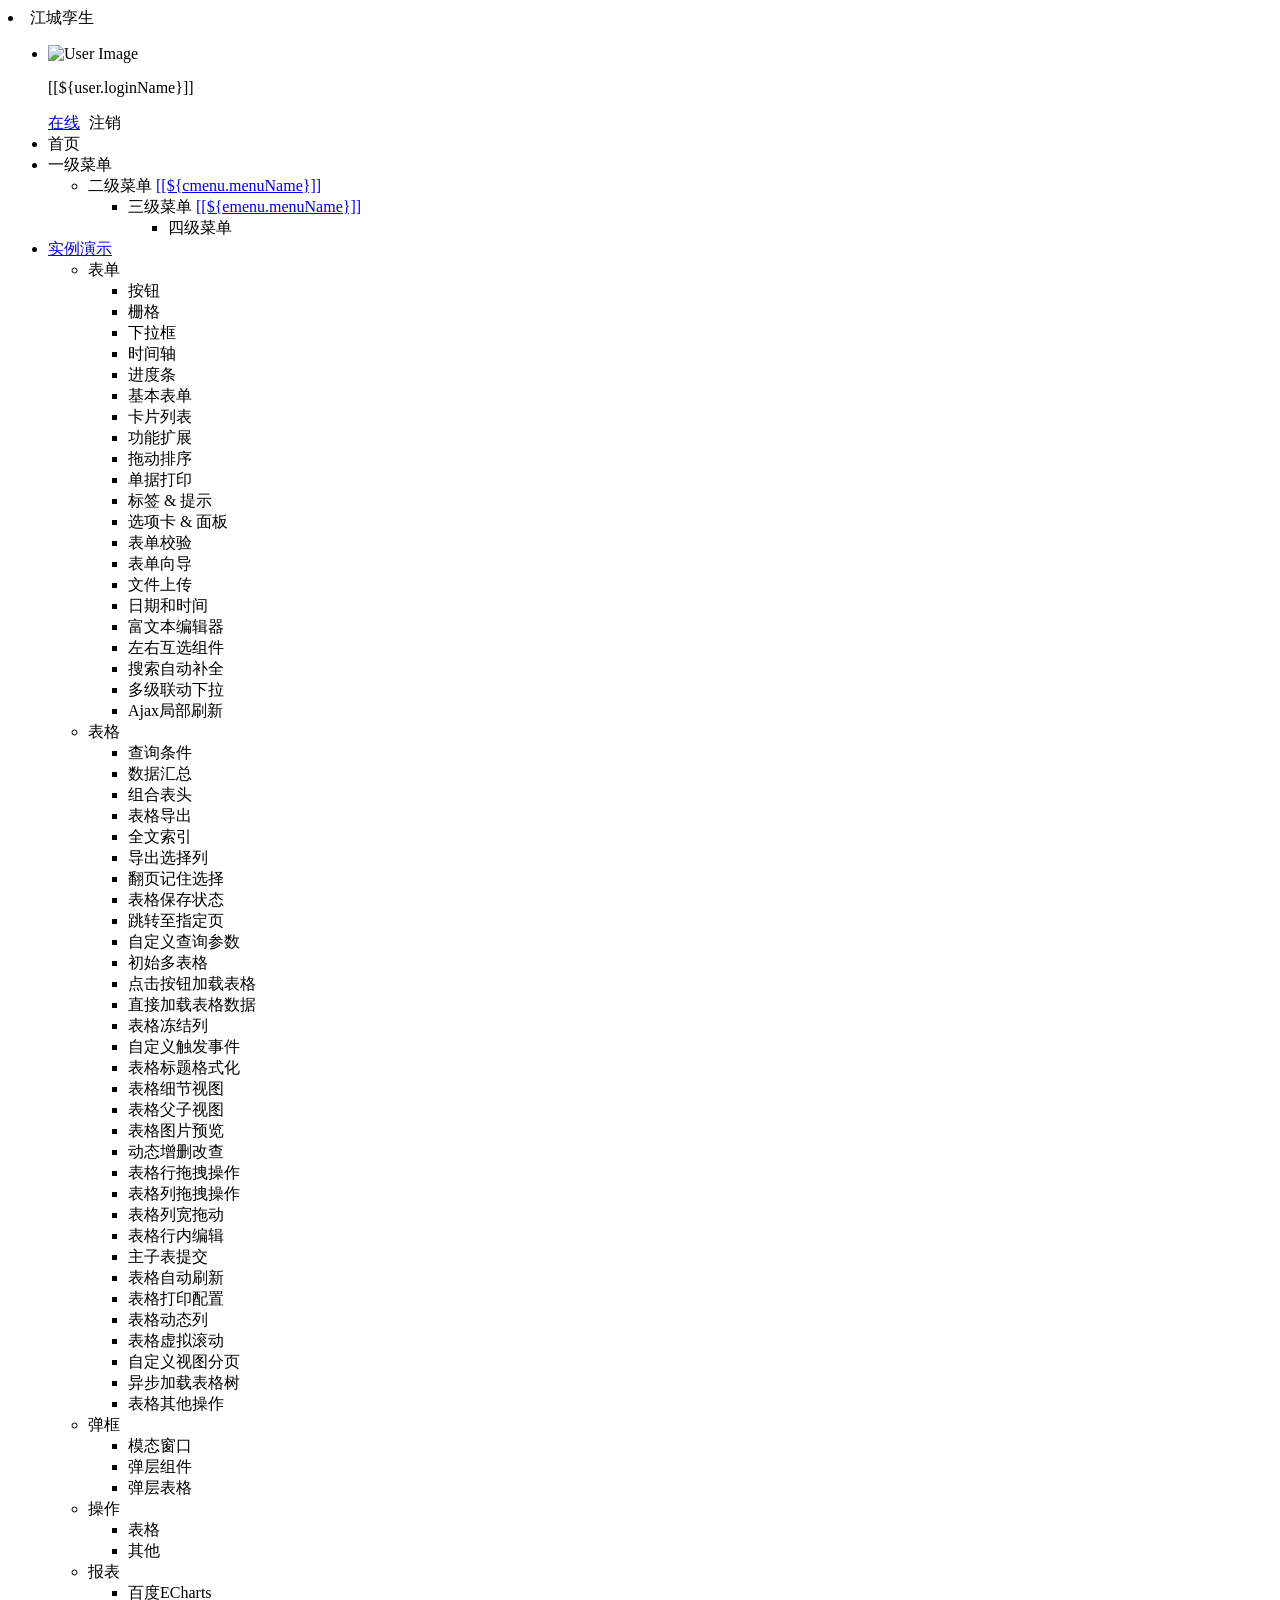
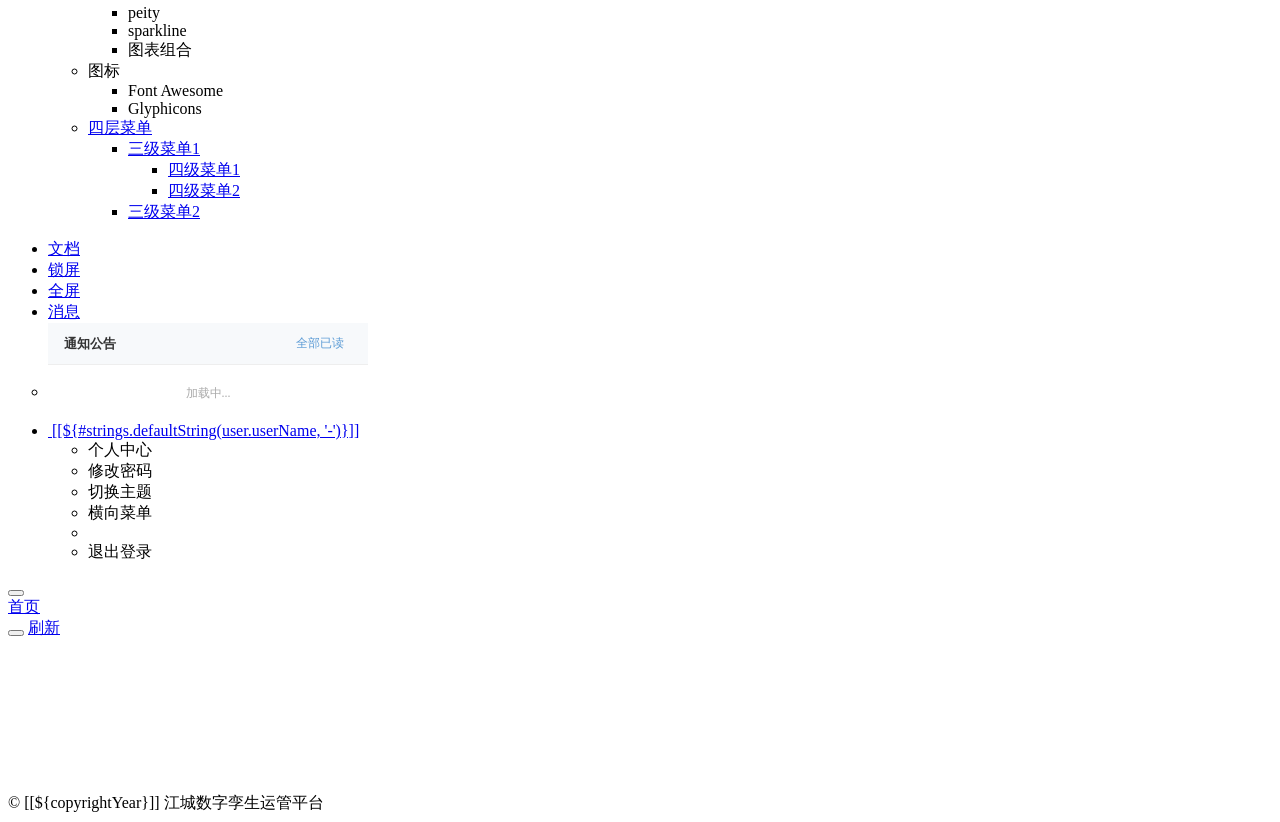
<file: ruoyi-admin/src/main/resources/templates/index.html>
<!DOCTYPE html>
<html  lang="zh" xmlns:th="http://www.thymeleaf.org">
<head>
    <meta charset="utf-8">
    <meta name="viewport" content="width=device-width, initial-scale=1.0">
    <meta name="renderer" content="webkit">
    <title>江城数字孪生运管平台</title>
    <!-- 避免IE使用兼容模式 -->
 	<meta http-equiv="X-UA-Compatible" content="IE=edge">
    <link th:href="@{favicon.ico}" rel="shortcut icon"/>
    <link th:href="@{/css/bootstrap.min.css}" rel="stylesheet"/>
    <link th:href="@{/css/jquery.contextMenu.min.css}" rel="stylesheet"/>
    <link th:href="@{/css/font-awesome.min.css}" rel="stylesheet"/>
    <link th:href="@{/css/animate.min.css}" rel="stylesheet"/>
    <link th:href="@{/css/style.min.css}" rel="stylesheet"/>
    <link th:href="@{/css/skins.css}" rel="stylesheet"/>
    <link th:href="@{/ruoyi/css/ry-ui.css?v=4.8.3}" rel="stylesheet"/>
    <style type="text/css">#noticeItems li a{transition:background .15s;border-radius:2px}#noticeItems li a:hover{background:#f7f9fb;text-decoration:none}#noticeItems li a:active{background:#eef2f7}#noticeItems li a:focus{background:transparent;outline:0}#noticeList .mark-all-read{font-size:12px;color:#5b9bd5;text-decoration:none;padding:2px 8px;border-radius:3px;transition:background 0.15s}#noticeList .mark-all-read:hover{background:#eef5fc;color:#2b7cc1}#noticeList .mark-all-read:active{background:#eef5fc;color:#2b7cc1}#noticeList .mark-all-read:focus{outline:none;background:transparent}
</style>
</head>
<body class="fixed-sidebar full-height-layout gray-bg" th:classappend="${isMobile} ? 'canvas-menu'" style="overflow: hidden">
<div id="wrapper">

    <!--左侧导航开始-->
    <nav class="navbar-default navbar-static-side" role="navigation">
        <div class="nav-close">
            <i class="fa fa-times-circle"></i>
        </div>
        <a th:href="@{/index}">
            <li class="logo hidden-xs">
                <span class="logo-lg">江城孪生</span>
            </li>
         </a>
        <div class="sidebar-collapse">
            <ul class="nav" id="side-menu">
            	<li>
            		<div class="user-panel">
            			<a class="menuItem noactive" title="个人中心" th:href="@{/system/user/profile}">
            				<div class="hide" th:text="个人中心"></div>
					        <div class="pull-left image">
		                    	<img th:src="(${#strings.isEmpty(user.avatar)}) ? @{/img/profile.jpg} : @{${user.avatar}}" th:onerror="this.src='img/profile.jpg'" class="img-circle" alt="User Image">
					        </div>
				        </a>
				        <div class="pull-left info">
				          <p>[[${user.loginName}]]</p>
				          <a href="javascript:;"><i class="fa fa-circle text-success"></i> 在线</a>
				          <a th:href="@{logout}" style="padding-left:5px;"><i class="fa fa-sign-out text-danger"></i> 注销</a>
				        </div>
				    </div>
            	</li>
                <li>
                    <a class="menuItem" th:href="@{/system/main}"><i class="fa fa-home"></i> <span class="nav-label">首页</span> </a>
                </li>
                <li th:each="menu : ${menus}">
                	<a th:class="@{${!#strings.isEmpty(menu.url) && menu.url != '#'} ? ${menu.target}}" th:href="@{${#strings.isEmpty(menu.url)} ? |#| : ${menu.url}}" th:data-refresh="${menu.isRefresh == '0'}">
                		<i class="fa fa-bar-chart-o" th:class="${menu.icon}"></i>
                    	<span class="nav-label" th:text="${menu.menuName}">一级菜单</span>
                    	<span th:class="${#strings.isEmpty(menu.url) || menu.url == '#'} ? |fa arrow|"></span>
                	</a>
                    <ul class="nav nav-second-level collapse">
						<li th:each="cmenu : ${menu.children}">
							<a th:if="${#lists.isEmpty(cmenu.children)}" th:class="${#strings.isEmpty(cmenu.target)} ? |menuItem| : ${cmenu.target}" th:text="${cmenu.menuName}" th:href="@{${cmenu.url}}" th:data-refresh="${cmenu.isRefresh == '0'}">二级菜单</a>
							<a th:if="${not #lists.isEmpty(cmenu.children)}" href="javascript:;">[[${cmenu.menuName}]]<span class="fa arrow"></span></a>
							<ul th:if="${not #lists.isEmpty(cmenu.children)}" class="nav nav-third-level">
								<li th:each="emenu : ${cmenu.children}">
								    <a th:if="${#lists.isEmpty(emenu.children)}" th:class="${#strings.isEmpty(emenu.target)} ? |menuItem| : ${emenu.target}" th:text="${emenu.menuName}" th:href="@{${emenu.url}}" th:data-refresh="${emenu.isRefresh == '0'}">三级菜单</a>
								    <a th:if="${not #lists.isEmpty(emenu.children)}" href="javascript:;">[[${emenu.menuName}]]<span class="fa arrow"></span></a>
								    <ul th:if="${not #lists.isEmpty(emenu.children)}" class="nav nav-four-level">
								      	<li th:each="fmenu : ${emenu.children}"><a th:if="${#lists.isEmpty(fmenu.children)}" th:class="${#strings.isEmpty(fmenu.target)} ? |menuItem| : ${fmenu.target}" th:text="${fmenu.menuName}" th:href="@{${fmenu.url}}" th:data-refresh="${fmenu.isRefresh == '0'}">四级菜单</a></li>
								    </ul>
								</li>
							</ul>
						</li>
					</ul>
                </li>
                <li th:if="${demoEnabled}">
                    <a href="javascript:;"><i class="fa fa-desktop"></i><span class="nav-label">实例演示</span><span class="fa arrow"></span></a>
                    <ul class="nav nav-second-level collapse">
                        <li> <a>表单<span class="fa arrow"></span></a>
                            <ul class="nav nav-third-level">
								<li><a class="menuItem" th:href="@{/demo/form/button}">按钮</a></li>
								<li><a class="menuItem" th:href="@{/demo/form/grid}">栅格</a></li>
								<li><a class="menuItem" th:href="@{/demo/form/select}">下拉框</a></li>
								<li><a class="menuItem" th:href="@{/demo/form/timeline}">时间轴</a></li>
								<li><a class="menuItem" th:href="@{/demo/form/progress_bars}">进度条</a></li>
								<li><a class="menuItem" th:href="@{/demo/form/basic}">基本表单</a></li>
								<li><a class="menuItem" th:href="@{/demo/form/cards}">卡片列表</a></li>
								<li><a class="menuItem" th:href="@{/demo/form/jasny}">功能扩展</a></li>
								<li><a class="menuItem" th:href="@{/demo/form/sortable}">拖动排序</a></li>
								<li><a class="menuItem" th:href="@{/demo/form/invoice}">单据打印</a></li>
								<li><a class="menuItem" th:href="@{/demo/form/labels_tips}">标签 & 提示</a></li>
								<li><a class="menuItem" th:href="@{/demo/form/tabs_panels}">选项卡 & 面板</a></li>
								<li><a class="menuItem" th:href="@{/demo/form/validate}">表单校验</a></li>
								<li><a class="menuItem" th:href="@{/demo/form/wizard}">表单向导</a></li>
								<li><a class="menuItem" th:href="@{/demo/form/upload}">文件上传</a></li>
								<li><a class="menuItem" th:href="@{/demo/form/datetime}">日期和时间</a></li>
								<li><a class="menuItem" th:href="@{/demo/form/summernote}">富文本编辑器</a></li>
								<li><a class="menuItem" th:href="@{/demo/form/duallistbox}">左右互选组件</a></li>
								<li><a class="menuItem" th:href="@{/demo/form/autocomplete}">搜索自动补全</a></li>
								<li><a class="menuItem" th:href="@{/demo/form/cxselect}">多级联动下拉</a></li>
								<li><a class="menuItem" th:href="@{/demo/form/localrefresh}">Ajax局部刷新</a></li>
							</ul>
                        </li>
                        <li> <a>表格<span class="fa arrow"></span></a>
                            <ul class="nav nav-third-level">
								<li><a class="menuItem" th:href="@{/demo/table/search}">查询条件</a></li>
								<li><a class="menuItem" th:href="@{/demo/table/footer}">数据汇总</a></li>
								<li><a class="menuItem" th:href="@{/demo/table/groupHeader}">组合表头</a></li>
								<li><a class="menuItem" th:href="@{/demo/table/export}">表格导出</a></li>
								<li><a class="menuItem" th:href="@{/demo/table/textSearch}">全文索引</a></li>
								<li><a class="menuItem" th:href="@{/demo/table/exportSelected}">导出选择列</a></li>
								<li><a class="menuItem" th:href="@{/demo/table/remember}">翻页记住选择</a></li>
								<li><a class="menuItem" th:href="@{/demo/table/cookie}">表格保存状态</a></li>
								<li><a class="menuItem" th:href="@{/demo/table/pageGo}">跳转至指定页</a></li>
								<li><a class="menuItem" th:href="@{/demo/table/params}">自定义查询参数</a></li>
								<li><a class="menuItem" th:href="@{/demo/table/multi}">初始多表格</a></li>
								<li><a class="menuItem" th:href="@{/demo/table/button}">点击按钮加载表格</a></li>
								<li><a class="menuItem" th:href="@{/demo/table/data}">直接加载表格数据</a></li>
								<li><a class="menuItem" th:href="@{/demo/table/fixedColumns}">表格冻结列</a></li>
								<li><a class="menuItem" th:href="@{/demo/table/event}">自定义触发事件</a></li>
								<li><a class="menuItem" th:href="@{/demo/table/headerStyle}">表格标题格式化</a></li>
								<li><a class="menuItem" th:href="@{/demo/table/detail}">表格细节视图</a></li>
								<li><a class="menuItem" th:href="@{/demo/table/child}">表格父子视图</a></li>
								<li><a class="menuItem" th:href="@{/demo/table/image}">表格图片预览</a></li>
								<li><a class="menuItem" th:href="@{/demo/table/curd}">动态增删改查</a></li>
								<li><a class="menuItem" th:href="@{/demo/table/reorderRows}">表格行拖拽操作</a></li>
								<li><a class="menuItem" th:href="@{/demo/table/reorderColumns}">表格列拖拽操作</a></li>
								<li><a class="menuItem" th:href="@{/demo/table/resizable}">表格列宽拖动</a></li>
								<li><a class="menuItem" th:href="@{/demo/table/editable}">表格行内编辑</a></li>
								<li><a class="menuItem" th:href="@{/demo/table/subdata}">主子表提交</a></li>
								<li><a class="menuItem" th:href="@{/demo/table/refresh}">表格自动刷新</a></li>
								<li><a class="menuItem" th:href="@{/demo/table/print}">表格打印配置</a></li>
								<li><a class="menuItem" th:href="@{/demo/table/dynamicColumns}">表格动态列</a></li>
								<li><a class="menuItem" th:href="@{/demo/table/virtualScroll}">表格虚拟滚动</a></li>
								<li><a class="menuItem" th:href="@{/demo/table/customView}">自定义视图分页</a></li>
								<li><a class="menuItem" th:href="@{/demo/table/asynTree}">异步加载表格树</a></li>
								<li><a class="menuItem" th:href="@{/demo/table/other}">表格其他操作</a></li>
							</ul>
                        </li>
                        <li> <a>弹框<span class="fa arrow"></span></a>
                            <ul class="nav nav-third-level">
								<li><a class="menuItem" th:href="@{/demo/modal/dialog}">模态窗口</a></li>
								<li><a class="menuItem" th:href="@{/demo/modal/layer}">弹层组件</a></li>
								<li><a class="menuItem" th:href="@{/demo/modal/table}">弹层表格</a></li>
							</ul>
                        </li>
                        <li> <a>操作<span class="fa arrow"></span></a>
                            <ul class="nav nav-third-level">
								<li><a class="menuItem" th:href="@{/demo/operate/table}">表格</a></li>
								<li><a class="menuItem" th:href="@{/demo/operate/other}">其他</a></li>
							</ul>
                        </li>
                        <li> <a>报表<span class="fa arrow"></span></a>
                            <ul class="nav nav-third-level">
								<li><a class="menuItem" th:href="@{/demo/report/echarts}">百度ECharts</a></li>
								<li><a class="menuItem" th:href="@{/demo/report/peity}">peity</a></li>
								<li><a class="menuItem" th:href="@{/demo/report/sparkline}">sparkline</a></li>
								<li><a class="menuItem" th:href="@{/demo/report/metrics}">图表组合</a></li>
							</ul>
                        </li>
                        <li> <a>图标<span class="fa arrow"></span></a>
                            <ul class="nav nav-third-level">
								<li><a class="menuItem" th:href="@{/demo/icon/fontawesome}">Font Awesome</a></li>
								<li><a class="menuItem" th:href="@{/demo/icon/glyphicons}">Glyphicons</a></li>
							</ul>
                        </li>
                        <li>
	                        <a href="javascript:;"><i class="fa fa-sitemap"></i>四层菜单<span class="fa arrow"></span></a>
	                        <ul class="nav nav-third-level collapse">
	                            <li>
	                                <a href="javascript:;" id="damian">三级菜单1<span class="fa arrow"></span></a>
	                                <ul class="nav nav-third-level">
	                                    <li>
	                                        <a href="javascript:;">四级菜单1</a>
	                                    </li>
	                                    <li>
	                                        <a href="javascript:;">四级菜单2</a>
	                                    </li>
	                                </ul>
	                            </li>
	                            <li><a href="javascript:;">三级菜单2</a></li>
	                        </ul>
	                    </li>
                    </ul>
                </li>
            </ul>
        </div>
    </nav>
    <!--左侧导航结束-->

    <!--右侧部分开始-->
    <div id="page-wrapper" class="gray-bg dashbard-1">
        <div class="row border-bottom">
            <nav class="navbar navbar-static-top" role="navigation" style="margin-bottom: 0">
                <div class="navbar-header">
                    <a class="navbar-minimalize minimalize-styl-2" style="color:#FFF;" href="javascript:;" title="收起菜单">
                    	<i class="fa fa-bars"></i>
                    </a>
                </div>
                <ul class="nav navbar-top-links navbar-right welcome-message">
                    <li><a data-toggle="tooltip" data-trigger="hover" data-placement="bottom" title="开发文档" href="http://doc.ruoyi.vip/ruoyi" target="_blank"><i class="fa fa-question-circle"></i> 文档</a></li>
                    <li><a data-toggle="tooltip" data-trigger="hover" data-placement="bottom" title="锁定屏幕" href="javascript:;" id="lockScreen"><i class="fa fa-lock"></i> 锁屏</a></li>
	                <li><a data-toggle="tooltip" data-trigger="hover" data-placement="bottom" title="全屏显示" href="javascript:;" id="fullScreen"><i class="fa fa-arrows-alt"></i> 全屏</a></li>
                    <li class="dropdown" id="noticeDropdown">
                        <a href="javascript:void(0)" class="dropdown-toggle" style="position:relative;" data-hover="dropdown">
                            <i class="fa fa-bell-o"></i> 消息
                            <span id="noticeBadge" style="display:none;position:absolute;top:8px;right:-4px;background:#e74c3c;color:#fff;border-radius:50%;width:16px;height:16px;font-size:10px;line-height:16px;text-align:center;font-style:normal;"></span>
                        </a>
                        <ul class="dropdown-menu" id="noticeList" style="width:320px;padding:0;left:auto;right:0;">
                            <li style="padding:10px 16px;background:#f7f9fb;border-bottom:1px solid #eee;display:flex;align-items:center;justify-content:space-between;">
                                <span style="font-size:13px;font-weight:600;color:#333;">通知公告</span>
                                <a href="javascript:void(0)" onclick="markAllRead()" class="mark-all-read">全部已读</a>
                            </li>
                            <li id="noticeItems"><div style="padding:20px;text-align:center;color:#aaa;font-size:12px;"><i class="fa fa-spinner fa-spin"></i> 加载中...</div></li>
                        </ul>
                    </li>
                    <li class="dropdown user-menu">
						<a href="javascript:void(0)" class="dropdown-toggle" data-hover="dropdown">
							<img th:src="(${#strings.isEmpty(user.avatar)}) ? @{/img/profile.jpg} : @{${user.avatar}}" th:onerror="this.src='img/profile.jpg'" class="user-image">
							<span class="hidden-xs">[[${#strings.defaultString(user.userName, '-')}]]</span>
						</a>
						<ul class="dropdown-menu">
							<li class="mt5">
								<a th:href="@{/system/user/profile}" class="menuItem noactive">
								<i class="fa fa-user"></i> 个人中心</a>
							</li>
							<li>
								<a onclick="resetPwd()">
								<i class="fa fa-key"></i> 修改密码</a>
							</li>
							<li>
								<a onclick="switchSkin()">
								<i class="fa fa-dashboard"></i> 切换主题</a>
							</li>
							<li>
								<a onclick="toggleMenu()">
								<i class="fa fa-toggle-off"></i> 横向菜单</a>
							</li>
							<li class="divider"></li>
							<li>
								<a th:href="@{logout}">
								<i class="fa fa-sign-out"></i> 退出登录</a>
							</li>
						</ul>
					</li>
                </ul>
            </nav>
        </div>
        <div class="row content-tabs" th:classappend="${#bools.isFalse(tagsView)} ? |hide|">
            <button class="roll-nav roll-left tabLeft">
                <i class="fa fa-backward"></i>
            </button>
            <nav class="page-tabs menuTabs">
                <div class="page-tabs-content">
                    <a href="javascript:;" class="menuTab" th:data-id="@{/system/main}">首页</a>
                </div>
            </nav>
            <button class="roll-nav roll-right tabRight">
                <i class="fa fa-forward"></i>
            </button>
            <a href="javascript:void(0);" class="roll-nav roll-right tabReload"><i class="fa fa-refresh"></i> 刷新</a>
        </div>

        <a id="ax_close_max" class="ax_close_max" href="javascript:;" title="关闭全屏"> <i class="fa fa-times-circle-o"></i> </a>

        <div class="row mainContent" id="content-main" th:classappend="${mainClass}">
            <iframe class="RuoYi_iframe" name="iframe0" width="100%" height="100%" th:data-id="@{/system/main}"
                frameborder="0" seamless></iframe>
        </div>

        <div th:if="${footer}" class="footer">
            <div class="pull-right">© [[${copyrightYear}]] 江城数字孪生运管平台 </div>
        </div>
    </div>
    <!--右侧部分结束-->
</div>
<!-- 全局js -->
<script th:src="@{/js/jquery.min.js}"></script>
<script th:src="@{/js/bootstrap.min.js}"></script>
<script th:src="@{/js/plugins/metisMenu/jquery.metisMenu.js}"></script>
<script th:src="@{/js/plugins/slimscroll/jquery.slimscroll.min.js}"></script>
<script th:src="@{/js/jquery.contextMenu.min.js}"></script>
<script th:src="@{/ajax/libs/blockUI/jquery.blockUI.js}"></script>
<script th:src="@{/ajax/libs/layer/layer.min.js}"></script>
<script th:src="@{/ruoyi/js/ry-ui.js?v=4.8.3}"></script>
<script th:src="@{/ruoyi/js/common.js?v=4.8.3}"></script>
<script th:src="@{/ruoyi/index.js?v=20201208}"></script>
<script th:src="@{/ajax/libs/fullscreen/jquery.fullscreen.js}"></script>
<script th:inline="javascript">
window.history.forward(1);
var ctx = [[@{/}]]; 
var lockscreen = [[${session.lockscreen}]]; 
if(lockscreen){window.top.location=ctx+"lockscreen";}
// 皮肤缓存
var skin = storage.get("skin");
// history（表示去掉地址的#）否则地址以"#"形式展示
var mode = "history";
// 历史访问路径缓存
var historyPath = storage.get("historyPath");
// 是否页签与菜单联动
var isLinkage = true;
// 是否页签切换滚动到顶部
var isScrollToTop = true;

// 本地主题优先，未设置取系统配置
if($.common.isNotEmpty(skin)){
	$("body").addClass(skin.split('|')[0]);
	$("body").addClass(skin.split('|')[1]);
} else {
	$("body").addClass([[${sideTheme}]]);
	$("body").addClass([[${skinName}]]);
}

/* 用户管理-重置密码 */
function resetPwd() {
    var url = ctx + 'system/user/profile/resetPwd';
    $.modal.open("重置密码", url, '770', '380');
}

/* 切换主题 */
function switchSkin() {
    layer.open({
		type : 2,
		shadeClose : true,
		title : "切换主题",
		area : ["530px", "386px"],
		content : [ctx + "system/switchSkin", 'no']
	})
}

/* 切换菜单 */
function toggleMenu() {
	$.modal.confirm("确认要切换成横向菜单吗？", function() {
		$.get(ctx + 'system/menuStyle/topnav', function(result) {
            window.location.reload();
	    });
	})
}

/** 刷新时访问路径页签 */
function applyPath(url) {
	$('a[href$="' + decodeURI(url) + '"]').click();
	if (!$('a[href$="' + url + '"]').hasClass("noactive")) {
	    $('a[href$="' + url + '"]').parent("li").addClass("selected").parents("li").addClass("active").end().parents("ul").addClass("in");
	}
}

// 默认激活页签（首页）
function tabActive() {
    var $mainTab = $('.menuTab[data-id="' + ctx + 'system/main"]');
    $mainTab.addClass('active');
    // 懒加载：首次激活首页时才设置 src 并显示
    var $mainIframe = $('.mainContent .RuoYi_iframe[data-id="' + ctx + 'system/main"]');
    if ($mainIframe.length) {
        openToCurrentTab($mainIframe[0]);
    }
}

$(function() {
	var lockPath = storage.get('lockPath');
	if($.common.equals("history", mode) && window.performance.navigation.type == 1) {
		var url = storage.get('publicPath');
	    if ($.common.isNotEmpty(url)) {
	    	applyPath(url);
	    } else {
	        tabActive();
	    }
	} else if($.common.isNotEmpty(lockPath)) {
	    applyPath(lockPath);
	    storage.remove('lockPath');
	} else {
		var hash = location.hash;
	    if ($.common.isNotEmpty(hash)) {
	        var url = hash.substring(1, hash.length);
	        applyPath(url);
	    } else {
	    	if($.common.equals("history", mode)) {
	    		storage.set('publicPath', "");
	    	}
	        tabActive();
	    }
	}
	
	/* 初始密码提示 */
	if([[${isDefaultModifyPwd}]]) {
		layer.confirm("您的密码还是初始密码，请修改密码！", {
			icon: 0,
			title: "安全提示",
			btn: ['确认'	, '取消'],
			offset: ['30%']
		}, function (index) {
			resetPwd();
			layer.close(index);
		});
	}
	
	/* 过期密码提示 */
	if(![[${isDefaultModifyPwd}]] && [[${isPasswordExpired}]]) {
		layer.confirm("您的密码已过期，请尽快修改密码！", {
			icon: 0,
			title: "安全提示",
			btn: ['确认'	, '取消'],
			offset: ['30%']
		}, function (index) {
			resetPwd();
			layer.close(index);
		});
	}
	$("[data-toggle='tooltip']").tooltip();
	/* 页面加载时拉取公告 */
	loadNoticeTop();
});

/* 加载顶部公告列表 */
function loadNoticeTop() {
	$.ajax({
		url: ctx + "system/notice/listTop",
		type: "get",
		dataType: "json",
		success: function(res) {
			if (res.code !== 0 || !res.data || res.data.length === 0) {
				$("#noticeItems").html('<div style="padding:24px;text-align:center;color:#bbb;font-size:12px;"><i class=\"fa fa-inbox\"></i><br>暂无公告</div>');
				return;
			}
			var list = res.data;
			var unread = (res.unreadCount !== undefined && res.unreadCount !== null) ? res.unreadCount : list.length;
			if (unread > 0) {
				$("#noticeBadge").text(unread).show();
			} else {
				$("#noticeBadge").hide();
			}
			var html = '';
			for (var i = 0; i < list.length; i++) {
				var n = list[i];
				var noticeTitle = $.common.escapeHtml(n.noticeTitle) || '';
				var typeClass = n.noticeType === '1' ? 'warning' : 'success';
				var typeLabel = n.noticeType === '1' ? '通知' : '公告';
				var isRead = n.isRead === true || n.isRead === 'true' || n.read === true || n.read === 'true';
				var aColor     = isRead ? '#999' : '#333';
				var titleColor = isRead ? 'color:#999;' : '';
				var readAttr   = isRead ? ' data-read="1"' : '';
				var badgeHtml  = isRead
					? '<span style="flex-shrink:0;display:inline-block;padding:2px 6px;border-radius:3px;font-size:11px;font-weight:600;background:#e9ecef;color:#aaa;">' + typeLabel + '</span>'
					: '<span class="badge badge-' + typeClass + '" style="flex-shrink:0;">' + typeLabel + '</span>';
				html += '<li id="notice-item-' + n.noticeId + '"' + readAttr + ' style="border-bottom:1px solid #f5f5f5;">';
				html += '<a href="javascript:void(0)" onclick="previewNotice(' + n.noticeId + ')" style="display:flex;align-items:center;padding:10px 16px;gap:10px;text-decoration:none;color:' + aColor + ';">';
				html += badgeHtml;
				html += '<span style="flex:1;font-size:12px;overflow:hidden;white-space:nowrap;text-overflow:ellipsis;' + titleColor + '" title="' + noticeTitle + '">' + noticeTitle + '</span>';
				html += '<span style="font-size:11px;color:#bbb;flex-shrink:0;">' + (n.createTime ? n.createTime.substring(0,10) : '') + '</span>';
				html += '</a></li>';
			}
			$("#noticeItems").html(html);
		},
		error: function() {
			$("#noticeItems").html('<div style="padding:20px;text-align:center;color:#e74c3c;font-size:12px;">加载失败</div>');
		}
	});
}

/* 预览公告 */
function previewNotice(noticeId) {
	var url = ctx + "system/notice/view/" + noticeId;
	// 先立即更新样式并标记已读
	var $item = $("#notice-item-" + noticeId);
	$item.attr("data-read", "1");
	$item.find("a").css("color", "#999");
	$item.find("span").css("color", "#999");
	var $badge = $item.find(".badge");
	if ($badge.length) {
		$badge.replaceWith('<span style="flex-shrink:0;display:inline-block;padding:2px 6px;border-radius:3px;font-size:11px;font-weight:600;background:#e9ecef;color:#aaa;">' + $badge.text() + '</span>');
	}
	// 用 data-read 属性计数未读
	var unread = $("#noticeItems li:not([data-read])").length;
	if (unread > 0) {
		$("#noticeBadge").text(unread).show();
	} else {
		$("#noticeBadge").hide();
	}
	// 异步通知后端记录已读（fire and forget）
	$.post(ctx + "system/notice/markRead", { noticeId: noticeId });
	var _layerIdx;
	_layerIdx = top.layer.open({
		type: 2,
		offset: 'r',
		anim: 'slideLeft',
		move: false,
		title: false,
		closeBtn: 0,
		shade: [0.25, '#1a202c'],
		shadeClose: true,
		area: ['600px', '100%'],
		content: url,
		success: function(layero) {
			// 去掉 layer 默认 padding，让内容完全填满
			layero.css({ 'border-radius': '0', 'border': 'none' });
			layero.find('.layui-layer-content').css({ 'border-radius': '0' });
			// 悬浮关闭按钮，紧贴面板左边缘外侧
			var $btn = $('<button id="noticeCloseBtn" style="position:fixed;top:20px;right:608px;width:34px;height:34px;border-radius:50%;background:#fff;border:1px solid #e2e8f0;box-shadow:0 2px 10px rgba(0,0,0,0.12);cursor:pointer;font-size:13px;color:#718096;line-height:1;z-index:19891017;transition:all 0.18s;"><i class="fa fa-times"></i></button>');
			$btn.hover(
				function(){ $(this).css({'background':'#f7fafc','color':'#2d3748','border-color':'#cbd5e0'}); },
				function(){ $(this).css({'background':'#fff','color':'#718096','border-color':'#e2e8f0'}); }
			);
			$btn.on('click', function(){ top.layer.close(_layerIdx); });
			$('body', top.document).append($btn);
		},
		end: function() {
			$('body', top.document).find('#noticeCloseBtn').remove();
		}
	});
}

function markAllRead() {
	var ids = [];
	$("#noticeItems li").each(function() {
		var id = $(this).attr("id").replace("notice-item-", "");
		if (id) ids.push(id);
		$(this).attr("data-read", "1");
		$(this).find("a").css("color", "#999");
		$(this).find("span").css("color", "#999");
		var $b = $(this).find(".badge");
		$b.replaceWith('<span style="flex-shrink:0;display:inline-block;padding:2px 6px;border-radius:3px;font-size:11px;font-weight:600;background:#e9ecef;color:#aaa;">' + $b.text() + '</span>');
	});
	$("#noticeBadge").hide();
	if (ids.length > 0) {
		$.post(ctx + "system/notice/markReadAll", { ids: ids.join(",") });
	}
}
</script>
</body>
</html>
</file>
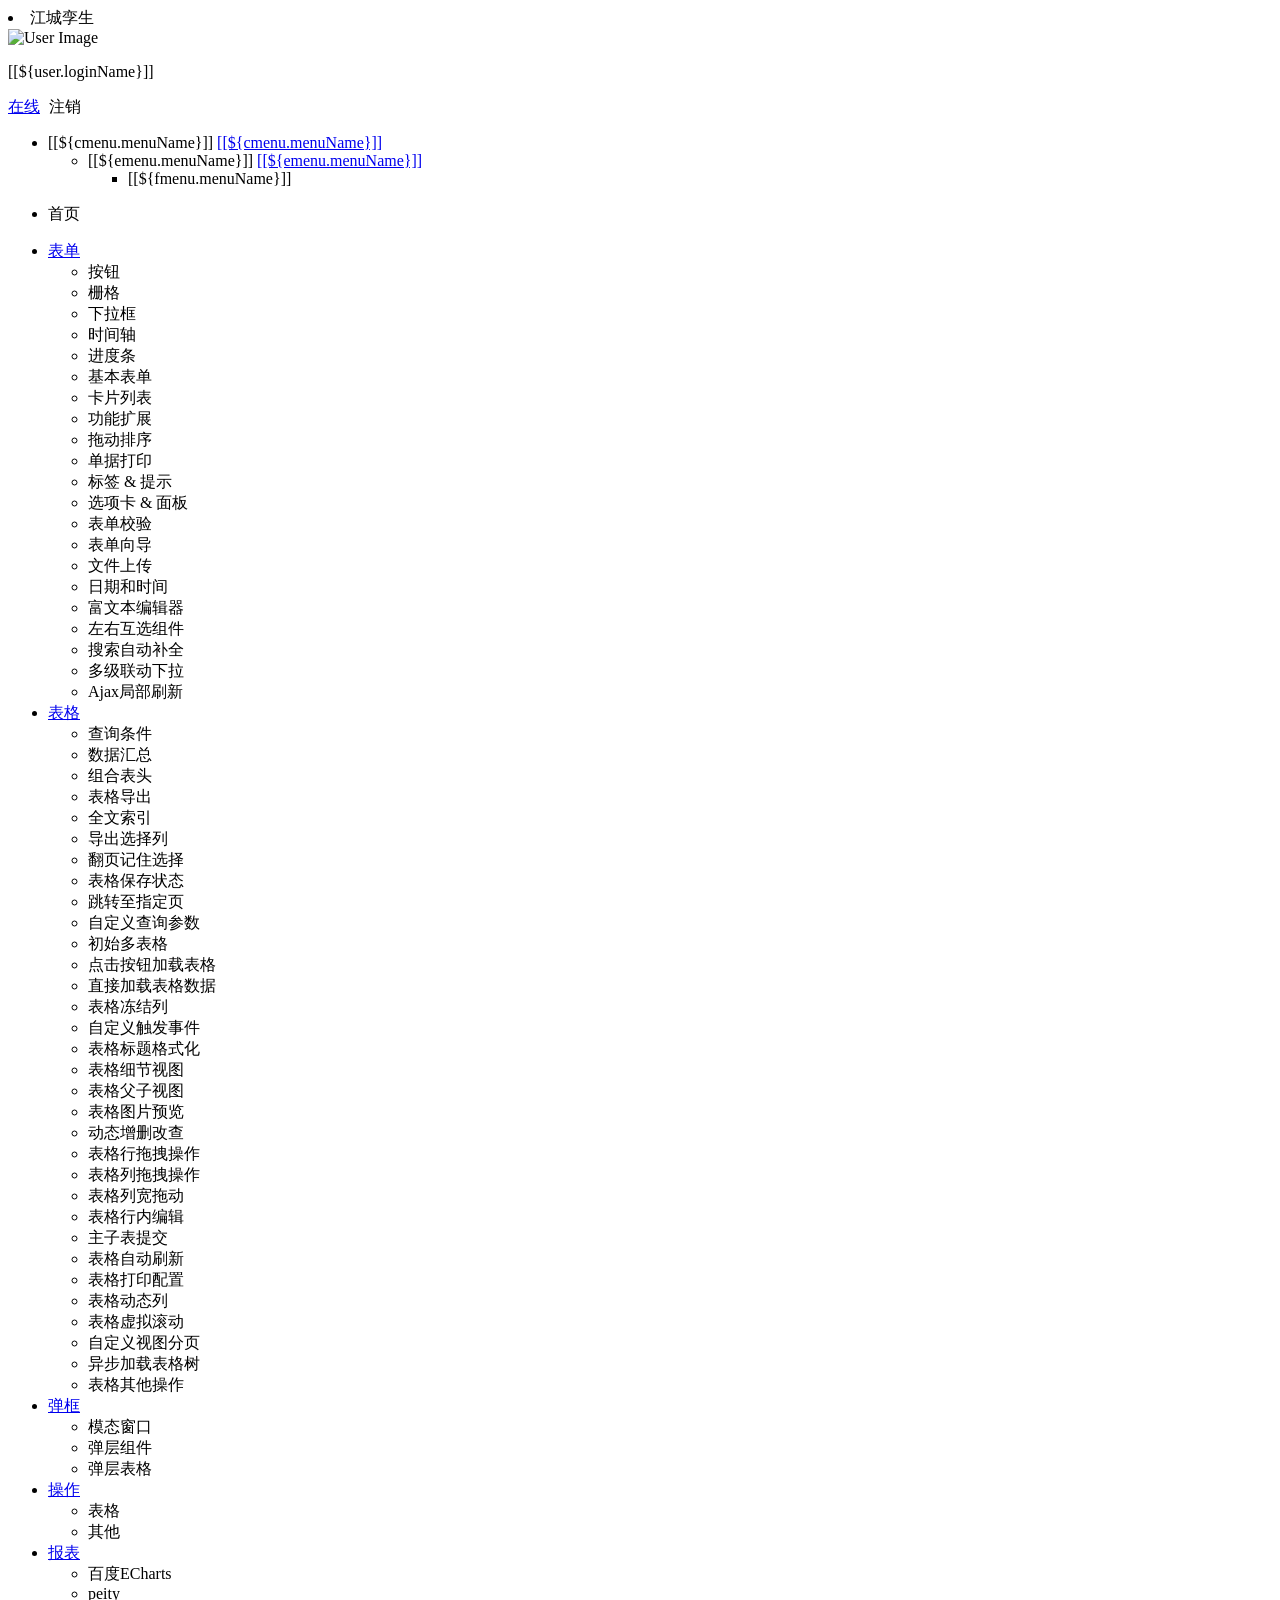
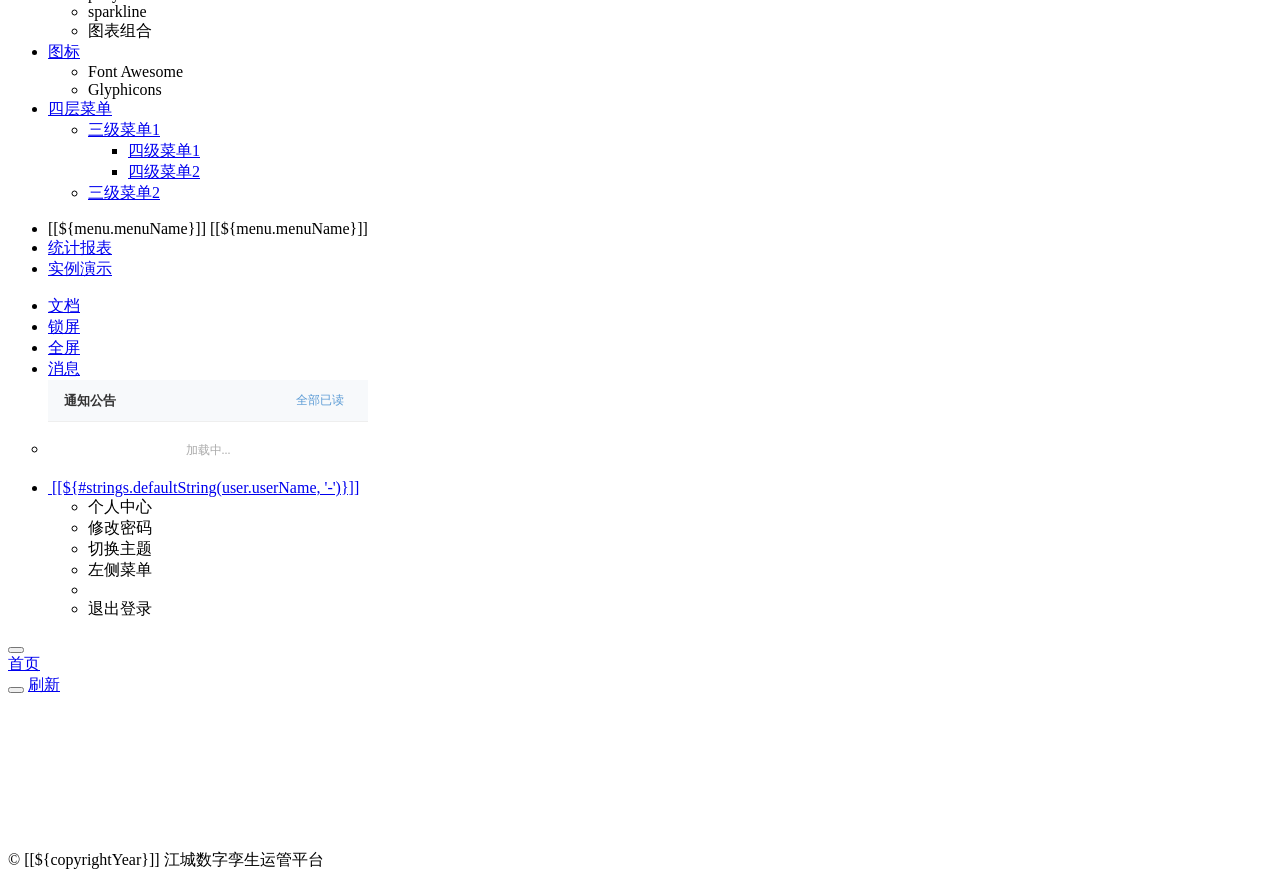
<file: ruoyi-admin/src/main/resources/templates/index-topnav.html>
<!DOCTYPE html>
<html  lang="zh" xmlns:th="http://www.thymeleaf.org">
<head>
    <meta charset="utf-8">
    <meta name="viewport" content="width=device-width, initial-scale=1.0">
    <meta name="renderer" content="webkit">
    <title>江城数字孪生运管平台</title>
    <!-- 避免IE使用兼容模式 -->
 	<meta http-equiv="X-UA-Compatible" content="IE=edge">
    <link th:href="@{favicon.ico}" rel="shortcut icon"/>
    <link th:href="@{/css/bootstrap.min.css}" rel="stylesheet"/>
    <link th:href="@{/css/jquery.contextMenu.min.css}" rel="stylesheet"/>
    <link th:href="@{/css/font-awesome.min.css}" rel="stylesheet"/>
    <link th:href="@{/css/animate.min.css}" rel="stylesheet"/>
    <link th:href="@{/css/style.min.css}" rel="stylesheet"/>
    <link th:href="@{/css/skins.css?v=20200902}" rel="stylesheet"/>
    <link th:href="@{/ruoyi/css/ry-ui.css?v=4.8.3}" rel="stylesheet"/>
    <style type="text/css">.fixed-sidebar .nav:not(.navbar-toolbar)>li.active{border-left:0px!important;}#noticeItems li a{transition:background .15s;border-radius:2px}#noticeItems li a:hover{background:#f7f9fb;text-decoration:none}#noticeItems li a:active{background:#eef2f7}#noticeItems li a:focus{background:transparent;outline:0}#noticeList .mark-all-read{font-size:12px;color:#5b9bd5;text-decoration:none;padding:2px 8px;border-radius:3px;transition:background 0.15s}#noticeList .mark-all-read:hover{background:#eef5fc;color:#2b7cc1}#noticeList .mark-all-read:active{background:#eef5fc;color:#2b7cc1}#noticeList .mark-all-read:focus{outline:none;background:transparent}
</style>
<body class="fixed-sidebar full-height-layout gray-bg" th:classappend="${isMobile} ? 'canvas-menu'" style="overflow: hidden">
<div id="wrapper">

    <!--左侧导航开始-->
    <nav class="navbar-default navbar-static-side" role="navigation">
        <div class="nav-close">
            <i class="fa fa-times-circle"></i>
        </div>
        <a th:href="@{/index}">
            <li class="logo hidden-xs">
                <span class="logo-lg">江城孪生</span>
            </li>
         </a>
        <div class="sidebar-collapse tab-content" id="side-menu">
			<div class="user-panel">
				<a class="menuItem noactive" title="个人中心" th:href="@{/system/user/profile}">
					<div class="hide" th:text="个人中心"></div>
					<div class="pull-left image">
						<img th:src="(${#strings.isEmpty(user.avatar)}) ? @{/img/profile.jpg} : @{${user.avatar}}" th:onerror="this.src='img/profile.jpg'" class="img-circle" alt="User Image">
					</div>
				</a>
				<div class="pull-left info">
				  <p>[[${user.loginName}]]</p>
				  <a href="javascript:;"><i class="fa fa-circle text-success"></i> 在线</a>
				  <a th:href="@{logout}" style="padding-left:5px;"><i class="fa fa-sign-out text-danger"></i> 注销</a>
				</div>
			</div>
			
            <!-- 左侧菜单 -->
			<th:block th:each="menu : ${menus}">
			<div class="tab-pane fade height-full" th:id="|menu_${menu.menuId}|">
			  <ul class="nav">
                <li th:each="cmenu : ${menu.children}">
			      <a class="menu-content" th:if="${#lists.isEmpty(cmenu.children)}" th:href="@{${cmenu.url}}" th:classappend="${#strings.isEmpty(cmenu.target)} ? |menuItem| : ${cmenu.target}" th:data-refresh="${cmenu.isRefresh == '0'}">
			        <i th:class="${cmenu.icon} + ' fa-fw'"></i> <span class="nav-label">[[${cmenu.menuName}]]</span>
			      </a>
			      <a class="menu-content" th:if="${not #lists.isEmpty(cmenu.children)}" href="javascript:;">
			        <i th:class="${cmenu.icon} + ' fa-fw'"></i>
			        <span class="nav-label">[[${cmenu.menuName}]]</span>
			        <span class="fa arrow"></span>
                  </a>
				  <ul th:if="${not #lists.isEmpty(cmenu.children)}" class="nav nav-second-level collapse">
				    <li th:each="emenu : ${cmenu.children}">
				      <a th:if="${#lists.isEmpty(emenu.children)}" th:href="@{${emenu.url}}" th:class="${#strings.isEmpty(emenu.target)} ? |menuItem| : ${emenu.target}" th:data-refresh="${emenu.isRefresh == '0'}">
				        <i th:class="${emenu.icon} + ' fa-fw'"></i> 
				        [[${emenu.menuName}]]
				      </a>
				      <a th:if="${not #lists.isEmpty(emenu.children)}" href="javascript:;">
				        <i th:class="${emenu.icon} + ' fa-fw'"></i> 
				        [[${emenu.menuName}]]
				        <span class="fa arrow"></span>
				      </a>
				      <ul th:if="${not #lists.isEmpty(emenu.children)}" class="nav nav-third-level collapse">
				        <li th:each="fmenu : ${emenu.children}"><a th:if="${#lists.isEmpty(fmenu.children)}" th:class="${#strings.isEmpty(fmenu.target)} ? |menuItem| : ${fmenu.target}" th:href="@{${fmenu.url}}" th:data-refresh="${fmenu.isRefresh == '0'}">[[${fmenu.menuName}]]</a></li>
				      </ul>
				    </li>
				  </ul>
                </li>
			  </ul>
			</div>
			</th:block>
			
			<!-- 首页菜单 -->
			<div class="tab-pane fade height-full" id="index">
			  <ul class="nav">
			    <li>
			      <a class="menuItem" th:href="@{/system/main}">
			      <i class="fa fa-home"></i> <span class="nav-label">首页</span></a>
			    </li>
			  </ul>
			</div>
			
            <!-- 实例演示菜单 -->
			<div class="tab-pane fade height-full" id="demo" th:if="${demoEnabled}">
			  <ul class="nav">
			    <li>
			      <a href="javascript:;"><i class="fa fa-edit"></i> <span class="nav-label">表单</span><span class="fa arrow"></span></a>
			      <ul class="nav nav-second-level collapse">
					<li><a class="menuItem" th:href="@{/demo/form/button}">按钮</a></li>
					<li><a class="menuItem" th:href="@{/demo/form/grid}">栅格</a></li>
					<li><a class="menuItem" th:href="@{/demo/form/select}">下拉框</a></li>
					<li><a class="menuItem" th:href="@{/demo/form/timeline}">时间轴</a></li>
					<li><a class="menuItem" th:href="@{/demo/form/progress_bars}">进度条</a></li>
					<li><a class="menuItem" th:href="@{/demo/form/basic}">基本表单</a></li>
					<li><a class="menuItem" th:href="@{/demo/form/cards}">卡片列表</a></li>
					<li><a class="menuItem" th:href="@{/demo/form/jasny}">功能扩展</a></li>
					<li><a class="menuItem" th:href="@{/demo/form/sortable}">拖动排序</a></li>
					<li><a class="menuItem" th:href="@{/demo/form/invoice}">单据打印</a></li>
					<li><a class="menuItem" th:href="@{/demo/form/labels_tips}">标签 & 提示</a></li>
					<li><a class="menuItem" th:href="@{/demo/form/tabs_panels}">选项卡 & 面板</a></li>
					<li><a class="menuItem" th:href="@{/demo/form/validate}">表单校验</a></li>
					<li><a class="menuItem" th:href="@{/demo/form/wizard}">表单向导</a></li>
					<li><a class="menuItem" th:href="@{/demo/form/upload}">文件上传</a></li>
					<li><a class="menuItem" th:href="@{/demo/form/datetime}">日期和时间</a></li>
					<li><a class="menuItem" th:href="@{/demo/form/summernote}">富文本编辑器</a></li>
					<li><a class="menuItem" th:href="@{/demo/form/duallistbox}">左右互选组件</a></li>
					<li><a class="menuItem" th:href="@{/demo/form/autocomplete}">搜索自动补全</a></li>
					<li><a class="menuItem" th:href="@{/demo/form/cxselect}">多级联动下拉</a></li>
					<li><a class="menuItem" th:href="@{/demo/form/localrefresh}">Ajax局部刷新</a></li>
			      </ul>
			    </li>
			    <li>
			      <a href="javascript:;"><i class="fa fa-table"></i> <span class="nav-label">表格</span><span class="fa arrow"></span></a>
			      <ul class="nav nav-second-level collapse">
					<li><a class="menuItem" th:href="@{/demo/table/search}">查询条件</a></li>
					<li><a class="menuItem" th:href="@{/demo/table/footer}">数据汇总</a></li>
					<li><a class="menuItem" th:href="@{/demo/table/groupHeader}">组合表头</a></li>
					<li><a class="menuItem" th:href="@{/demo/table/export}">表格导出</a></li>
					<li><a class="menuItem" th:href="@{/demo/table/textSearch}">全文索引</a></li>
					<li><a class="menuItem" th:href="@{/demo/table/exportSelected}">导出选择列</a></li>
					<li><a class="menuItem" th:href="@{/demo/table/remember}">翻页记住选择</a></li>
					<li><a class="menuItem" th:href="@{/demo/table/cookie}">表格保存状态</a></li>
					<li><a class="menuItem" th:href="@{/demo/table/pageGo}">跳转至指定页</a></li>
					<li><a class="menuItem" th:href="@{/demo/table/params}">自定义查询参数</a></li>
					<li><a class="menuItem" th:href="@{/demo/table/multi}">初始多表格</a></li>
					<li><a class="menuItem" th:href="@{/demo/table/button}">点击按钮加载表格</a></li>
					<li><a class="menuItem" th:href="@{/demo/table/data}">直接加载表格数据</a></li>
					<li><a class="menuItem" th:href="@{/demo/table/fixedColumns}">表格冻结列</a></li>
					<li><a class="menuItem" th:href="@{/demo/table/event}">自定义触发事件</a></li>
					<li><a class="menuItem" th:href="@{/demo/table/headerStyle}">表格标题格式化</a></li>
					<li><a class="menuItem" th:href="@{/demo/table/detail}">表格细节视图</a></li>
					<li><a class="menuItem" th:href="@{/demo/table/child}">表格父子视图</a></li>
					<li><a class="menuItem" th:href="@{/demo/table/image}">表格图片预览</a></li>
					<li><a class="menuItem" th:href="@{/demo/table/curd}">动态增删改查</a></li>
					<li><a class="menuItem" th:href="@{/demo/table/reorderRows}">表格行拖拽操作</a></li>
					<li><a class="menuItem" th:href="@{/demo/table/reorderColumns}">表格列拖拽操作</a></li>
					<li><a class="menuItem" th:href="@{/demo/table/resizable}">表格列宽拖动</a></li>
					<li><a class="menuItem" th:href="@{/demo/table/editable}">表格行内编辑</a></li>
					<li><a class="menuItem" th:href="@{/demo/table/subdata}">主子表提交</a></li>
					<li><a class="menuItem" th:href="@{/demo/table/refresh}">表格自动刷新</a></li>
					<li><a class="menuItem" th:href="@{/demo/table/print}">表格打印配置</a></li>
					<li><a class="menuItem" th:href="@{/demo/table/dynamicColumns}">表格动态列</a></li>
					<li><a class="menuItem" th:href="@{/demo/table/virtualScroll}">表格虚拟滚动</a></li>
					<li><a class="menuItem" th:href="@{/demo/table/customView}">自定义视图分页</a></li>
					<li><a class="menuItem" th:href="@{/demo/table/asynTree}">异步加载表格树</a></li>
					<li><a class="menuItem" th:href="@{/demo/table/other}">表格其他操作</a></li>
			      </ul>
			    </li>
			    <li>
			      <a href="javascript:;"><i class="fa fa-flask"></i> <span class="nav-label">弹框</span><span class="fa arrow"></span></a>
			      <ul class="nav nav-second-level collapse">
					<li><a class="menuItem" th:href="@{/demo/modal/dialog}">模态窗口</a></li>
					<li><a class="menuItem" th:href="@{/demo/modal/layer}">弹层组件</a></li>
					<li><a class="menuItem" th:href="@{/demo/modal/table}">弹层表格</a></li>
			      </ul>
			    </li>
			    <li>
			      <a href="javascript:;"><i class="fa fa-wpforms"></i> <span class="nav-label">操作</span><span class="fa arrow"></span></a>
			      <ul class="nav nav-second-level collapse">
					<li><a class="menuItem" th:href="@{/demo/operate/table}">表格</a></li>
					<li><a class="menuItem" th:href="@{/demo/operate/other}">其他</a></li>
			      </ul>
			    </li>
			    <li>
			      <a href="javascript:;"><i class="fa fa-bar-chart-o"></i> <span class="nav-label">报表</span><span class="fa arrow"></span></a>
			      <ul class="nav nav-second-level collapse">
					<li><a class="menuItem" th:href="@{/demo/report/echarts}">百度ECharts</a></li>
					<li><a class="menuItem" th:href="@{/demo/report/peity}">peity</a></li>
					<li><a class="menuItem" th:href="@{/demo/report/sparkline}">sparkline</a></li>
					<li><a class="menuItem" th:href="@{/demo/report/metrics}">图表组合</a></li>
			      </ul>
			    </li>
			    <li>
			      <a href="javascript:;"><i class="fa fa-book"></i> <span class="nav-label">图标</span><span class="fa arrow"></span></a>
			      <ul class="nav nav-second-level collapse">
					<li><a class="menuItem" th:href="@{/demo/icon/fontawesome}">Font Awesome</a></li>
					<li><a class="menuItem" th:href="@{/demo/icon/glyphicons}">Glyphicons</a></li>
			      </ul>
			    </li>
			    <li>
			      <a href="javascript:;"><i class="fa fa-navicon"></i> <span class="nav-label">四层菜单</span><span class="fa arrow"></span></a>
			      <ul class="nav nav-second-level collapse">
					<li>
						<a href="javascript:;" id="damian">三级菜单1<span class="fa arrow"></span></a>
						<ul class="nav nav-third-level collapse">
							<li>
								<a href="javascript:;">四级菜单1</a>
							</li>
							<li>
								<a href="javascript:;">四级菜单2</a>
							</li>
						</ul>
					</li>
					<li><a href="javascript:;">三级菜单2</a></li>
			      </ul>
			    </li>
			  </ul>
			</div>
        </div>
    </nav>
    <!--左侧导航结束-->

    <!--右侧部分开始-->
    <div id="page-wrapper" class="gray-bg dashbard-1">
        <div class="row border-bottom">
            <nav class="navbar navbar-static-top" role="navigation" style="margin-bottom: 0">
                <div class="navbar-header">
                    <a class="navbar-minimalize minimalize-styl-2" style="color:#FFF;" href="javascript:;" title="收起菜单">
                    	<i class="fa fa-bars"></i>
                    </a>
                </div>
                <!-- 顶部栏 -->
                <div id="navMenu">
                  <ul class="nav navbar-toolbar nav-tabs navbar-left hidden-xs">
                    
                    <!-- 顶部菜单列表 -->
	                <th:block th:each="menu : ${menus}">
               	    <li role="presentation" th:id="|tab_${menu.menuId}|">
               	        <a th:if="${#lists.isEmpty(menu.children)}" data-toggle="tab" th:class="@{${!#strings.isEmpty(menu.target) && menu.target == 'menuBlank'} ? 'menuBlank' : 'menuItem noactive'}" th:href="@{${menu.url}}">
                            <i th:class="${menu.icon}"></i> <span>[[${menu.menuName}]]</span>
                        </a>	
                        <a th:if="${not #lists.isEmpty(menu.children)}" data-toggle="tab" th:class="@{${!#strings.isEmpty(menu.target) && menu.target == 'menuBlank'} ? 'menuBlank'}" th:href="@{${!#strings.isEmpty(menu.target) && menu.target == 'menuBlank'} ? @{${menu.url}} : |#menu_${menu.menuId}|}">
                            <i th:class="${menu.icon}"></i> <span>[[${menu.menuName}]]</span>
                        </a>
                    </li>
	                </th:block>
	                
	                <li role="presentation" id="tab_index">
                      <a data-toggle="tab" href="#index">
                        <i class="fa fa-area-chart"></i> <span>统计报表</span>
                      </a>
                    </li>
                    
                    <li role="presentation" id="tab_demo" th:if="${demoEnabled}">
                      <a data-toggle="tab" href="#demo">
                        <i class="fa fa-desktop"></i> <span>实例演示</span>
                      </a>
                    </li>
				  </ul>
				</div>
                <!-- 右侧栏 -->
                <ul class="nav navbar-top-links navbar-right welcome-message">
                    <li><a data-toggle="tooltip" data-trigger="hover" data-placement="bottom" title="开发文档" href="http://doc.ruoyi.vip/ruoyi" target="_blank"><i class="fa fa-question-circle"></i> 文档</a></li>
                    <li><a data-toggle="tooltip" data-trigger="hover" data-placement="bottom" title="锁定屏幕" href="javascript:;" id="lockScreen"><i class="fa fa-lock"></i> 锁屏</a></li>
	                <li><a data-toggle="tooltip" data-trigger="hover" data-placement="bottom" title="全屏显示" href="javascript:;" id="fullScreen"><i class="fa fa-arrows-alt"></i> 全屏</a></li>
                    <li class="dropdown" id="noticeDropdown">
                        <a href="javascript:void(0)" class="dropdown-toggle" style="position:relative;" data-hover="dropdown">
                            <i class="fa fa-bell-o"></i> 消息
                            <span id="noticeBadge" style="display:none;position:absolute;top:8px;right:-4px;background:#e74c3c;color:#fff;border-radius:50%;width:16px;height:16px;font-size:10px;line-height:16px;text-align:center;font-style:normal;"></span>
                        </a>
                        <ul class="dropdown-menu" id="noticeList" style="width:320px;padding:0;left:auto;right:0;">
                            <li style="padding:10px 16px;background:#f7f9fb;border-bottom:1px solid #eee;display:flex;align-items:center;justify-content:space-between;">
                                <span style="font-size:13px;font-weight:600;color:#333;">通知公告</span>
                                <a href="javascript:void(0)" onclick="markAllRead()" class="mark-all-read">全部已读</a>
                            </li>
                            <li id="noticeItems"><div style="padding:20px;text-align:center;color:#aaa;font-size:12px;"><i class="fa fa-spinner fa-spin"></i> 加载中...</div></li>
                        </ul>
                    </li>
                    <li class="dropdown user-menu">
						<a href="javascript:void(0)" class="dropdown-toggle" data-hover="dropdown">
							<img th:src="(${#strings.isEmpty(user.avatar)}) ? @{/img/profile.jpg} : @{${user.avatar}}" th:onerror="this.src='img/profile.jpg'" class="user-image">
							<span class="hidden-xs">[[${#strings.defaultString(user.userName, '-')}]]</span>
						</a>
						<ul class="dropdown-menu">
							<li class="mt5">
								<a th:href="@{/system/user/profile}" class="menuItem noactive">
								<i class="fa fa-user"></i> 个人中心</a>
							</li>
							<li>
								<a onclick="resetPwd()">
								<i class="fa fa-key"></i> 修改密码</a>
							</li>
							<li>
								<a onclick="switchSkin()">
								<i class="fa fa-dashboard"></i> 切换主题</a>
							</li>
							<li>
								<a onclick="toggleMenu()">
								<i class="fa fa-toggle-off"></i> 左侧菜单</a>
							</li>
							<li class="divider"></li>
							<li>
								<a th:href="@{logout}">
								<i class="fa fa-sign-out"></i> 退出登录</a>
							</li>
						</ul>
					</li>
                </ul>
            </nav>
        </div>
        <div class="row content-tabs" th:classappend="${#bools.isFalse(tagsView)} ? |hide|">
            <button class="roll-nav roll-left tabLeft">
                <i class="fa fa-backward"></i>
            </button>
            <nav class="page-tabs menuTabs">
                <div class="page-tabs-content">
                    <a href="javascript:;" class="menuTab" th:data-id="@{/system/main}">首页</a>
                </div>
            </nav>
            <button class="roll-nav roll-right tabRight">
                <i class="fa fa-forward"></i>
            </button>
            <a href="javascript:void(0);" class="roll-nav roll-right tabReload"><i class="fa fa-refresh"></i> 刷新</a>
        </div>

        <a id="ax_close_max" class="ax_close_max" href="javascript:;" title="关闭全屏"> <i class="fa fa-times-circle-o"></i> </a>

        <div class="row mainContent" id="content-main" th:classappend="${mainClass}">
            <iframe class="RuoYi_iframe" name="iframe0" width="100%" height="100%" th:data-id="@{/system/main}"
                frameborder="0" seamless></iframe>
        </div>
        
        <div th:if="${footer}" class="footer">
            <div class="pull-right">© [[${copyrightYear}]] 江城数字孪生运管平台 </div>
        </div>
    </div>
    <!--右侧部分结束-->
</div>
<!-- 全局js -->
<script th:src="@{/js/jquery.min.js}"></script>
<script th:src="@{/js/bootstrap.min.js}"></script>
<script th:src="@{/js/plugins/metisMenu/jquery.metisMenu.js}"></script>
<script th:src="@{/js/plugins/slimscroll/jquery.slimscroll.min.js}"></script>
<script th:src="@{/js/jquery.contextMenu.min.js}"></script>
<script th:src="@{/ajax/libs/blockUI/jquery.blockUI.js}"></script>
<script th:src="@{/ajax/libs/layer/layer.min.js}"></script>
<script th:src="@{/ruoyi/js/ry-ui.js?v=4.8.3}"></script>
<script th:src="@{/ruoyi/js/common.js?v=4.8.3}"></script>
<script th:src="@{/ruoyi/index.js?v=20201208}"></script>
<script th:src="@{/ajax/libs/fullscreen/jquery.fullscreen.js}"></script>
<script th:src="@{/js/resize-tabs.js}"></script>
<script th:inline="javascript">
window.history.forward(1);
var ctx = [[@{/}]]; 
var lockscreen = [[${session.lockscreen}]]; 
if(lockscreen){window.top.location=ctx+"lockscreen";}
// 皮肤缓存
var skin = storage.get("skin");
// history（表示去掉地址的#）否则地址以"#"形式展示
var mode = "history";
// 历史访问路径缓存
var historyPath = storage.get("historyPath");
// 是否页签与菜单联动
var isLinkage = true;
// 是否页签切换滚动到顶部
var isScrollToTop = true;

// 本地主题优先，未设置取系统配置
if($.common.isNotEmpty(skin)){
	$("body").addClass(skin.split('|')[0]);
	$("body").addClass(skin.split('|')[1]);
} else {
	$("body").addClass([[${sideTheme}]]);
	$("body").addClass([[${skinName}]]);
}

/* 用户管理-重置密码 */
function resetPwd() {
    var url = ctx + 'system/user/profile/resetPwd';
    $.modal.open("重置密码", url, '770', '380');
}
/* 切换主题 */
function switchSkin() {
    layer.open({
		type : 2,
		shadeClose : true,
		title : "切换主题",
		area : ["530px", "386px"],
		content : [ctx + "system/switchSkin", 'no']
	})
}

/* 切换菜单 */
function toggleMenu() {
	$.modal.confirm("确认要切换成左侧菜单吗？", function() {
		$.get(ctx + 'system/menuStyle/default', function(result) {
            window.location.reload();
	    });
	})
}

/** 刷新时访问路径页签 */
function applyPath(url) {
	var $dataObj = $('a[href$="' + decodeURI(url) + '"]');
	$dataObj.click();
	if (!$dataObj.hasClass("noactive")) {
	    $dataObj.parent("li").addClass("selected").parents("li").addClass("active").end().parents("ul").addClass("in");
	}
	// 顶部菜单同步处理
    var tabStr = $dataObj.parents(".tab-pane").attr("id");
    if ($.common.isNotEmpty(tabStr)) {
        var sepIndex = tabStr.lastIndexOf('_');
        var menuId = tabStr.substring(sepIndex + 1, tabStr.length);
        $("#tab_" + menuId + " a").click();
    }
}

//默认激活页签（首页）
function tabActive() {
    var $mainTab = $('.menuTab[data-id="' + ctx + 'system/main"]');
    $mainTab.addClass('active');
    // 懒加载：首次激活首页时才设置 src 并显示
    var $mainIframe = $('.mainContent .RuoYi_iframe[data-id="' + ctx + 'system/main"]');
    if ($mainIframe.length) {
        openToCurrentTab($mainIframe[0]);
    }
}

$(function() {
	var lockPath = storage.get('lockPath');
	if($.common.equals("history", mode) && window.performance.navigation.type == 1) {
		var url = storage.get('publicPath');
	    if ($.common.isNotEmpty(url)) {
	    	applyPath(url);
	    } else {
	        tabActive();
	    	$(".navbar-toolbar li a").eq(0).click();
	    }
	} else if($.common.isNotEmpty(lockPath)) {
	    applyPath(lockPath);
	    storage.remove('lockPath');
	} else {
		var hash = location.hash;
	    if ($.common.isNotEmpty(hash)) {
	        var url = hash.substring(1, hash.length);
	        applyPath(url);
	    } else {
	    	if($.common.equals("history", mode)) {
	    		storage.set('publicPath', "");
	    	}
	        tabActive();
	    	$(".navbar-toolbar li a").eq(0).click();
	    }
	}
	
	/* 初始密码提示 */
	if([[${isDefaultModifyPwd}]]) {
		layer.confirm("您的密码还是初始密码，请修改密码！", {
			icon: 0,
			title: "安全提示",
			btn: ['确认'	, '取消'],
			offset: ['30%']
		}, function (index) {
			resetPwd();
			layer.close(index);
		});
	}
	
	/* 过期密码提示 */
	if(![[${isDefaultModifyPwd}]] && [[${isPasswordExpired}]]) {
		layer.confirm("您的密码已过期，请尽快修改密码！", {
			icon: 0,
			title: "安全提示",
			btn: ['确认'	, '取消'],
			offset: ['30%']
		}, function (index) {
			resetPwd();
			layer.close(index);
		});
	}
	
	$("[data-toggle='tooltip']").tooltip();
	/* 页面加载时拉取公告 */
	loadNoticeTop();
});

/* 加载顶部公告列表 */
function loadNoticeTop() {
	$.ajax({
		url: ctx + "system/notice/listTop",
		type: "get",
		dataType: "json",
		success: function(res) {
			if (res.code !== 0 || !res.data || res.data.length === 0) {
				$("#noticeItems").html('<div style="padding:24px;text-align:center;color:#bbb;font-size:12px;"><i class=\"fa fa-inbox\"></i><br>暂无公告</div>');
				return;
			}
			var list = res.data;
			var unread = (res.unreadCount !== undefined && res.unreadCount !== null) ? res.unreadCount : list.length;
			if (unread > 0) {
				$("#noticeBadge").text(unread).show();
			} else {
				$("#noticeBadge").hide();
			}
			var html = '';
			for (var i = 0; i < list.length; i++) {
				var n = list[i];
				var noticeTitle = $.common.escapeHtml(n.noticeTitle) || '';
				var typeClass = n.noticeType === '1' ? 'warning' : 'success';
				var typeLabel = n.noticeType === '1' ? '通知' : '公告';
				var isRead = n.isRead === true || n.isRead === 'true' || n.read === true || n.read === 'true';
				var aColor     = isRead ? '#999' : '#333';
				var titleColor = isRead ? 'color:#999;' : '';
				var readAttr   = isRead ? ' data-read="1"' : '';
				var badgeHtml  = isRead
					? '<span style="flex-shrink:0;display:inline-block;padding:2px 6px;border-radius:3px;font-size:11px;font-weight:600;background:#e9ecef;color:#aaa;">' + typeLabel + '</span>'
					: '<span class="badge badge-' + typeClass + '" style="flex-shrink:0;">' + typeLabel + '</span>';
				html += '<li id="notice-item-' + n.noticeId + '"' + readAttr + ' style="border-bottom:1px solid #f5f5f5;">';
				html += '<a href="javascript:void(0)" onclick="previewNotice(' + n.noticeId + ')" style="display:flex;align-items:center;padding:10px 16px;gap:10px;text-decoration:none;color:' + aColor + ';">';
				html += badgeHtml;
				html += '<span style="flex:1;font-size:12px;overflow:hidden;white-space:nowrap;text-overflow:ellipsis;' + titleColor + '" title="' + noticeTitle + '">' + noticeTitle + '</span>';
				html += '<span style="font-size:11px;color:#bbb;flex-shrink:0;">' + (n.createTime ? n.createTime.substring(0,10) : '') + '</span>';
				html += '</a></li>';
			}
			$("#noticeItems").html(html);
		},
		error: function() {
			$("#noticeItems").html('<div style="padding:20px;text-align:center;color:#e74c3c;font-size:12px;">加载失败</div>');
		}
	});
}

/* 预览公告 */
function previewNotice(noticeId) {
	var url = ctx + "system/notice/view/" + noticeId;
	// 先立即更新样式并标记已读
	var $item = $("#notice-item-" + noticeId);
	$item.attr("data-read", "1");
	$item.find("a").css("color", "#999");
	$item.find("span").css("color", "#999");
	var $badge = $item.find(".badge");
	if ($badge.length) {
		$badge.replaceWith('<span style="flex-shrink:0;display:inline-block;padding:2px 6px;border-radius:3px;font-size:11px;font-weight:600;background:#e9ecef;color:#aaa;">' + $badge.text() + '</span>');
	}
	// 用 data-read 属性计数未读
	var unread = $("#noticeItems li:not([data-read])").length;
	if (unread > 0) {
		$("#noticeBadge").text(unread).show();
	} else {
		$("#noticeBadge").hide();
	}
	// 异步通知后端记录已读（fire and forget）
	$.post(ctx + "system/notice/markRead", { noticeId: noticeId });
	var _layerIdx;
	_layerIdx = top.layer.open({
		type: 2,
		offset: 'r',
		anim: 'slideLeft',
		move: false,
		title: false,
		closeBtn: 0,
		shade: [0.25, '#1a202c'],
		shadeClose: true,
		area: ['600px', '100%'],
		content: url,
		success: function(layero) {
			// 去掉 layer 默认 padding，让内容完全填满
			layero.css({ 'border-radius': '0', 'border': 'none' });
			layero.find('.layui-layer-content').css({ 'border-radius': '0' });
			// 悬浮关闭按钮，紧贴面板左边缘外侧
			var $btn = $('<button id="noticeCloseBtn" style="position:fixed;top:20px;right:608px;width:34px;height:34px;border-radius:50%;background:#fff;border:1px solid #e2e8f0;box-shadow:0 2px 10px rgba(0,0,0,0.12);cursor:pointer;font-size:13px;color:#718096;line-height:1;z-index:19891017;transition:all 0.18s;"><i class="fa fa-times"></i></button>');
			$btn.hover(
				function(){ $(this).css({'background':'#f7fafc','color':'#2d3748','border-color':'#cbd5e0'}); },
				function(){ $(this).css({'background':'#fff','color':'#718096','border-color':'#e2e8f0'}); }
			);
			$btn.on('click', function(){ top.layer.close(_layerIdx); });
			$('body', top.document).append($btn);
		},
		end: function() {
			$('body', top.document).find('#noticeCloseBtn').remove();
		}
	});
}

function markAllRead() {
	var ids = [];
	$("#noticeItems li").each(function() {
		var id = $(this).attr("id").replace("notice-item-", "");
		if (id) ids.push(id);
		$(this).attr("data-read", "1");
		$(this).find("a").css("color", "#999");
		$(this).find("span").css("color", "#999");
		var $b = $(this).find(".badge");
		$b.replaceWith('<span style="flex-shrink:0;display:inline-block;padding:2px 6px;border-radius:3px;font-size:11px;font-weight:600;background:#e9ecef;color:#aaa;">' + $b.text() + '</span>');
	});
	$("#noticeBadge").hide();
	if (ids.length > 0) {
		$.post(ctx + "system/notice/markReadAll", { ids: ids.join(",") });
	}
}
</script>
</body>
</html>
</file>
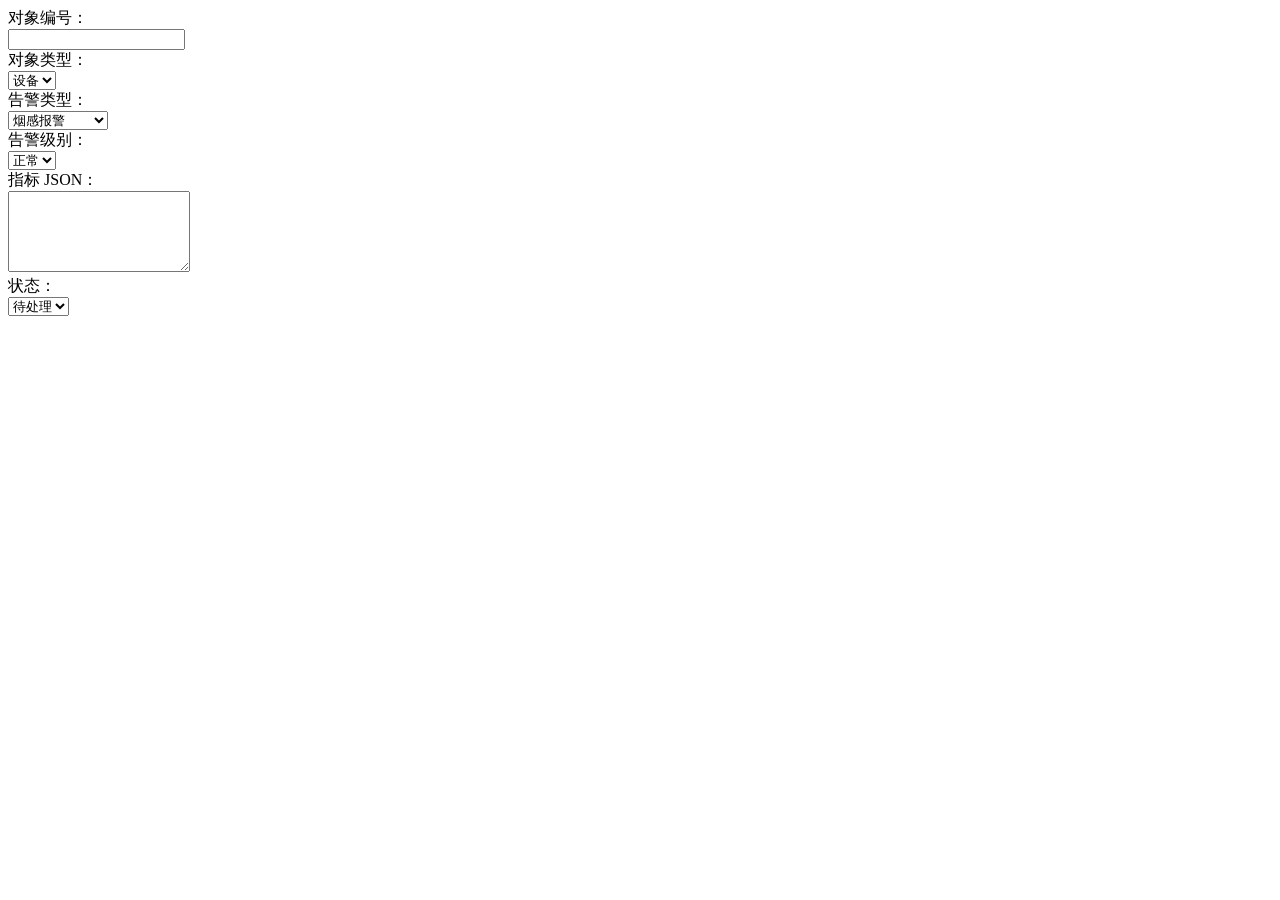
<file: ruoyi-admin/src/main/resources/templates/twin/alarm/add.html>
<!DOCTYPE html>
<html lang="zh" xmlns:th="http://www.thymeleaf.org">
<head><th:block th:include="include :: header('新增告警')" /></head>
<body class="white-bg">
    <div class="wrapper wrapper-content animated fadeInRight ibox-content">
        <form class="form-horizontal m" id="form-alarm-add">
            <div class="form-group"><label class="col-sm-3 control-label is-required">对象编号：</label><div class="col-sm-8"><input class="form-control" type="number" name="deviceId" min="1" required></div></div>
            <div class="form-group"><label class="col-sm-3 control-label is-required">对象类型：</label><div class="col-sm-8"><select class="form-control" name="objectType" required><option value="DEVICE">设备</option><option value="FACILITY">设施</option></select></div></div>
            <div class="form-group">
                <label class="col-sm-3 control-label is-required">告警类型：</label>
                <div class="col-sm-8"><select class="form-control" name="alarmType" required><option value="SMOKE_ALARM">烟感报警</option><option value="WATER_LEAK">水浸报警</option><option value="TEMP_HIGH">温度过高预警</option><option value="CURRENT_HIGH">电流过高报警</option><option value="STREAM_LOST">视频断流预警</option><option value="CHARGE_FAULT">充电桩故障</option><option value="LAMP_OFF">路灯不亮</option><option value="MANHOLE_TILT">井盖倾斜</option><option value="BUS_STOP_OFFLINE">站牌离线</option></select></div>
            </div>
            <div class="form-group"><label class="col-sm-3 control-label is-required">告警级别：</label><div class="col-sm-8"><select class="form-control" name="alarmLevel" required><option value="0">正常</option><option value="1">预警</option><option value="2">报警</option></select></div></div>
            <div class="form-group"><label class="col-sm-3 control-label">指标 JSON：</label><div class="col-sm-8"><textarea class="form-control" name="alarmValueJson" maxlength="4000" rows="5"></textarea></div></div>
            <div class="form-group"><label class="col-sm-3 control-label is-required">状态：</label><div class="col-sm-8"><select class="form-control" name="status" required><option value="PENDING">待处理</option><option value="CONFIRMED">已确认</option><option value="CLOSED">已关闭</option></select></div></div>
        </form>
    </div>
    <th:block th:include="include :: footer" />
    <script>
        var prefix = ctx + "twin/alarm";
        $("#form-alarm-add").validate({focusCleanup: true});
        function submitHandler() {
            if ($.validate.form()) {
                $.operate.save(prefix + "/add", $('#form-alarm-add').serialize());
            }
        }
    </script>
</body>
</html>
</file>
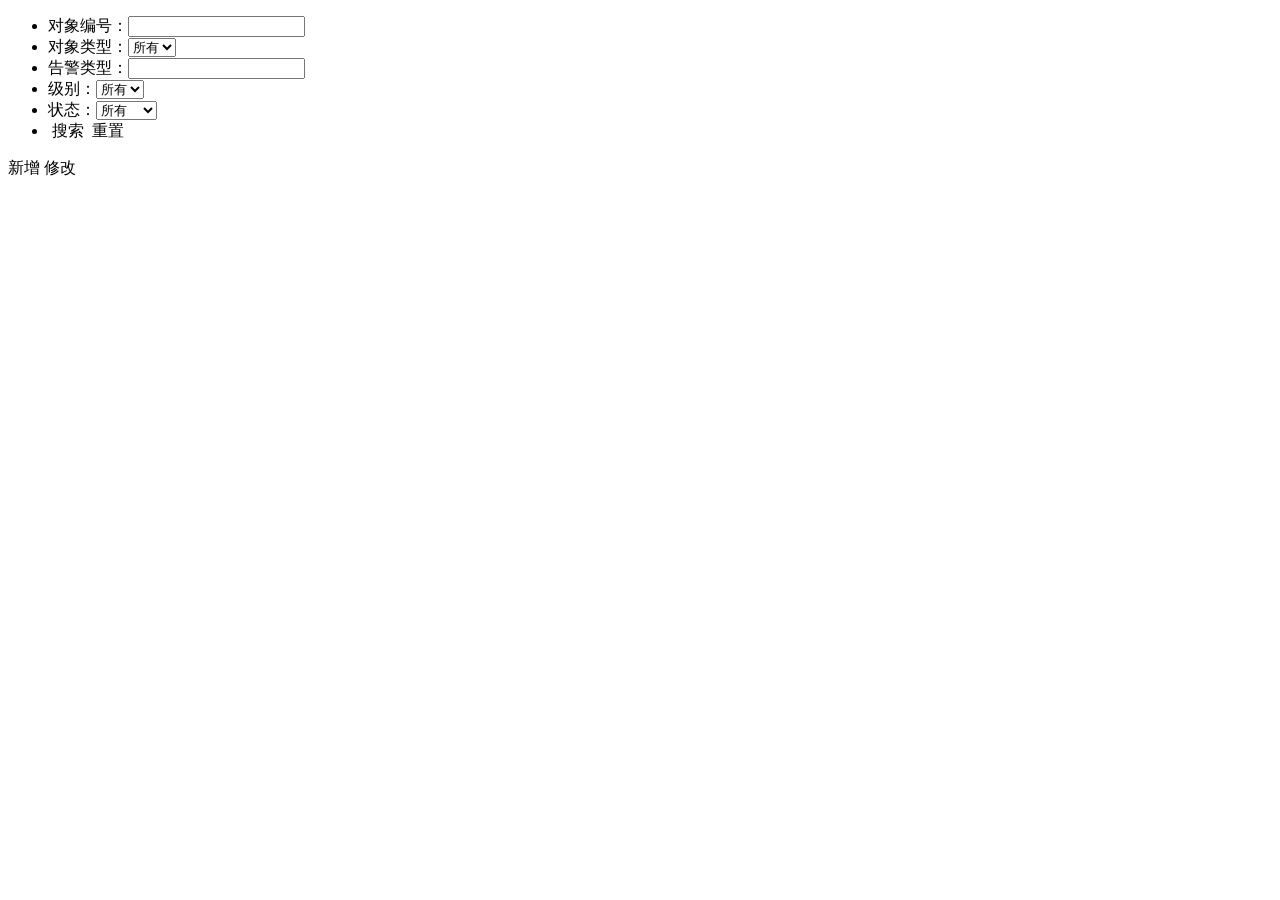
<file: ruoyi-admin/src/main/resources/templates/twin/alarm/alarm.html>
<!DOCTYPE html>
<html lang="zh" xmlns:th="http://www.thymeleaf.org" xmlns:shiro="http://www.pollix.at/thymeleaf/shiro">
<head><th:block th:include="include :: header('告警列表')" /></head>
<body class="gray-bg">
    <div class="container-div">
        <div class="row">
            <div class="col-sm-12 search-collapse">
                <form id="alarm-form">
                    <div class="select-list"><ul>
                        <li>对象编号：<input type="number" name="deviceId" min="1"/></li>
                        <li>对象类型：<select name="objectType"><option value="">所有</option><option value="DEVICE">设备</option><option value="FACILITY">设施</option></select></li>
                        <li>告警类型：<input type="text" name="alarmType"/></li>
                        <li>级别：<select name="alarmLevel"><option value="">所有</option><option value="0">正常</option><option value="1">预警</option><option value="2">报警</option></select></li>
                        <li>状态：<select name="status"><option value="">所有</option><option value="PENDING">待处理</option><option value="CONFIRMED">已确认</option><option value="CLOSED">已关闭</option></select></li>
                        <li><a class="btn btn-primary btn-rounded btn-sm" onclick="$.table.search()"><i class="fa fa-search"></i>&nbsp;搜索</a> <a class="btn btn-warning btn-rounded btn-sm" onclick="$.form.reset()"><i class="fa fa-refresh"></i>&nbsp;重置</a></li>
                    </ul></div>
                </form>
            </div>
            <div class="btn-group-sm" id="toolbar" role="group">
                <a class="btn btn-success" onclick="$.operate.add()" shiro:hasPermission="twin:alarm:add"><i class="fa fa-plus"></i> 新增</a>
                <a class="btn btn-primary single disabled" onclick="$.operate.edit()" shiro:hasPermission="twin:alarm:edit"><i class="fa fa-edit"></i> 修改</a>
            </div>
            <div class="col-sm-12 select-table table-striped"><table id="bootstrap-table"></table></div>
        </div>
    </div>
    <th:block th:include="include :: footer" />
    <script th:inline="javascript">
        var editFlag = [[${@permission.hasPermi('twin:alarm:edit')}]];
        var removeFlag = [[${@permission.hasPermi('twin:alarm:remove')}]];
        var prefix = ctx + "twin/alarm";
        $(function() {
            var options = {
                url: prefix + "/list",
                createUrl: prefix + "/add",
                updateUrl: prefix + "/edit/{id}",
                removeUrl: prefix + "/remove",
                modalName: "告警",
                uniqueId: "id",
                escape: true,
                columns: [{checkbox: true},
                {field: 'id', title: '编号'},
                {field: 'deviceId', title: '对象编号'},
                {field: 'objectType', title: '对象类型'},
                {field: 'alarmType', title: '告警类型'},
                {field: 'alarmLevel', title: '级别'},
                {field: 'alarmValueJson', title: '指标'},
                {field: 'status', title: '状态'},
                {field: 'occurTime', title: '发生时间'},
                {field: 'closeTime', title: '关闭时间'},
                {
                    title: '操作',
                    align: 'center',
                    escape: false,
                    formatter: function(value, row, index) {
                        var actions = [];
                        actions.push('<a class="btn btn-success btn-xs ' + editFlag + '" href="javascript:void(0)" onclick="$.operate.edit(\'' + row.id + '\')"><i class="fa fa-edit"></i>编辑</a> ');
                        actions.push('<a class="btn btn-danger btn-xs ' + removeFlag + '" href="javascript:void(0)" onclick="$.operate.remove(\'' + row.id + '\')"><i class="fa fa-remove"></i>删除</a>');
                        return actions.join('');
                    }
                }]
            };
            $.table.init(options);
        });
    </script>
</body>
</html>
</file>
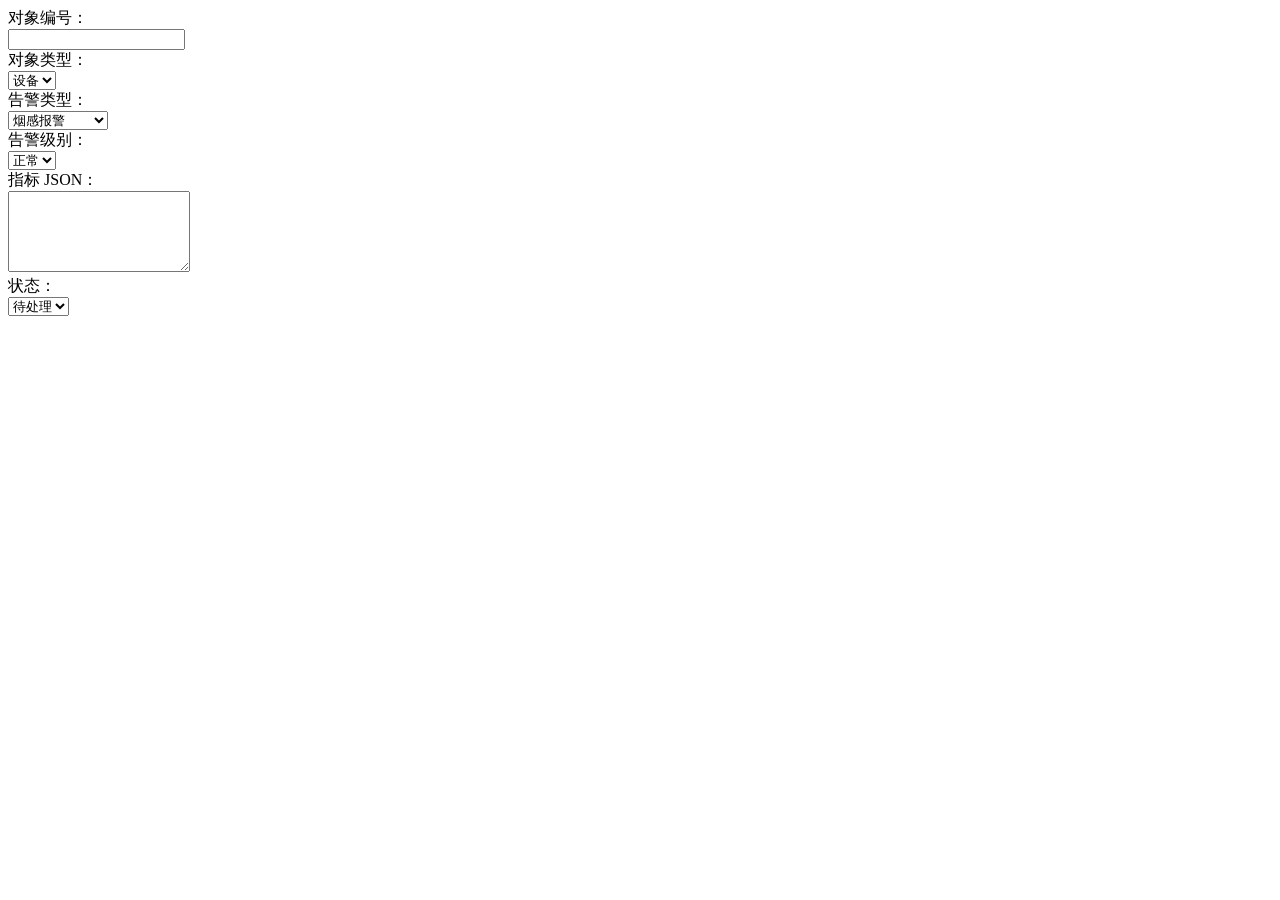
<file: ruoyi-admin/src/main/resources/templates/twin/alarm/edit.html>
<!DOCTYPE html>
<html lang="zh" xmlns:th="http://www.thymeleaf.org">
<head><th:block th:include="include :: header('修改告警')" /></head>
<body class="white-bg">
    <div class="wrapper wrapper-content animated fadeInRight ibox-content">
        <form class="form-horizontal m" id="form-alarm-edit" th:object="${alarm}">
            <input name="id" type="hidden" th:field="*{id}"/>
            <div class="form-group"><label class="col-sm-3 control-label is-required">对象编号：</label><div class="col-sm-8"><input class="form-control" type="number" name="deviceId" min="1" th:field="*{deviceId}" required></div></div>
            <div class="form-group"><label class="col-sm-3 control-label is-required">对象类型：</label><div class="col-sm-8"><select class="form-control" name="objectType" th:field="*{objectType}" required><option value="DEVICE">设备</option><option value="FACILITY">设施</option></select></div></div>
            <div class="form-group">
                <label class="col-sm-3 control-label is-required">告警类型：</label>
                <div class="col-sm-8"><select class="form-control" name="alarmType" th:field="*{alarmType}" required><option value="SMOKE_ALARM">烟感报警</option><option value="WATER_LEAK">水浸报警</option><option value="TEMP_HIGH">温度过高预警</option><option value="CURRENT_HIGH">电流过高报警</option><option value="STREAM_LOST">视频断流预警</option><option value="CHARGE_FAULT">充电桩故障</option><option value="LAMP_OFF">路灯不亮</option><option value="MANHOLE_TILT">井盖倾斜</option><option value="BUS_STOP_OFFLINE">站牌离线</option></select></div>
            </div>
            <div class="form-group"><label class="col-sm-3 control-label is-required">告警级别：</label><div class="col-sm-8"><select class="form-control" name="alarmLevel" th:field="*{alarmLevel}" required><option value="0">正常</option><option value="1">预警</option><option value="2">报警</option></select></div></div>
            <div class="form-group"><label class="col-sm-3 control-label">指标 JSON：</label><div class="col-sm-8"><textarea class="form-control" name="alarmValueJson" maxlength="4000" rows="5" th:field="*{alarmValueJson}"></textarea></div></div>
            <div class="form-group"><label class="col-sm-3 control-label is-required">状态：</label><div class="col-sm-8"><select class="form-control" name="status" th:field="*{status}" required><option value="PENDING">待处理</option><option value="CONFIRMED">已确认</option><option value="CLOSED">已关闭</option></select></div></div>
        </form>
    </div>
    <th:block th:include="include :: footer" />
    <script>
        var prefix = ctx + "twin/alarm";
        $("#form-alarm-edit").validate({focusCleanup: true});
        function submitHandler() {
            if ($.validate.form()) {
                $.operate.save(prefix + "/edit", $('#form-alarm-edit').serialize());
            }
        }
    </script>
</body>
</html>
</file>
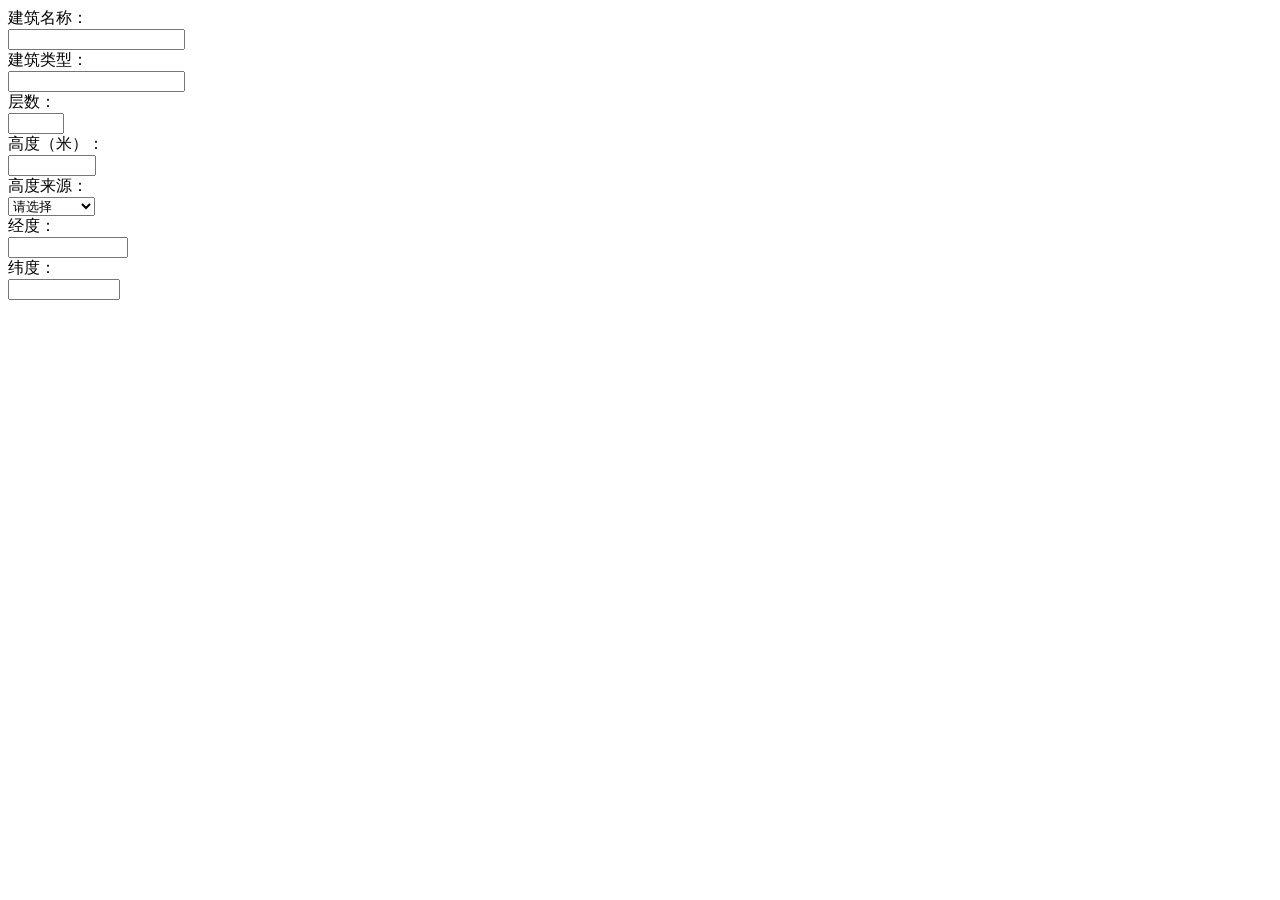
<file: ruoyi-admin/src/main/resources/templates/twin/building/add.html>
<!DOCTYPE html>
<html lang="zh" xmlns:th="http://www.thymeleaf.org">
<head>
    <th:block th:include="include :: header('新增建筑')" />
</head>
<body class="white-bg">
    <div class="wrapper wrapper-content animated fadeInRight ibox-content">
        <form class="form-horizontal m" id="form-building-add">
            <div class="form-group">
                <label class="col-sm-3 control-label">建筑名称：</label>
                <div class="col-sm-8"><input class="form-control" type="text" name="name" maxlength="128"></div>
            </div>
            <div class="form-group">
                <label class="col-sm-3 control-label">建筑类型：</label>
                <div class="col-sm-8"><input class="form-control" type="text" name="buildingType" maxlength="32"></div>
            </div>
            <div class="form-group">
                <label class="col-sm-3 control-label">层数：</label>
                <div class="col-sm-8"><input class="form-control" type="number" name="levels" min="1" max="500"></div>
            </div>
            <div class="form-group">
                <label class="col-sm-3 control-label is-required">高度（米）：</label>
                <div class="col-sm-8"><input class="form-control" type="number" name="height" min="0.1" max="9999.99" step="0.01" required></div>
            </div>
            <div class="form-group">
                <label class="col-sm-3 control-label is-required">高度来源：</label>
                <div class="col-sm-8">
                    <select class="form-control" name="heightSource" required>
                        <option value="">请选择</option>
                        <option value="osm_height">OSM 高度</option>
                        <option value="osm_levels">OSM 层数</option>
                        <option value="default_by_type">按类型默认</option>
                    </select>
                </div>
            </div>
            <div class="form-group">
                <label class="col-sm-3 control-label is-required">经度：</label>
                <div class="col-sm-8"><input class="form-control" type="number" name="lon" min="-180" max="180" step="0.000001" required></div>
            </div>
            <div class="form-group">
                <label class="col-sm-3 control-label is-required">纬度：</label>
                <div class="col-sm-8"><input class="form-control" type="number" name="lat" min="-90" max="90" step="0.000001" required></div>
            </div>
        </form>
    </div>
    <th:block th:include="include :: footer" />
    <script>
        var prefix = ctx + "twin/building";
        $("#form-building-add").validate({focusCleanup: true});

        function submitHandler() {
            if ($.validate.form()) {
                $.operate.save(prefix + "/add", $('#form-building-add').serialize());
            }
        }
    </script>
</body>
</html>
</file>
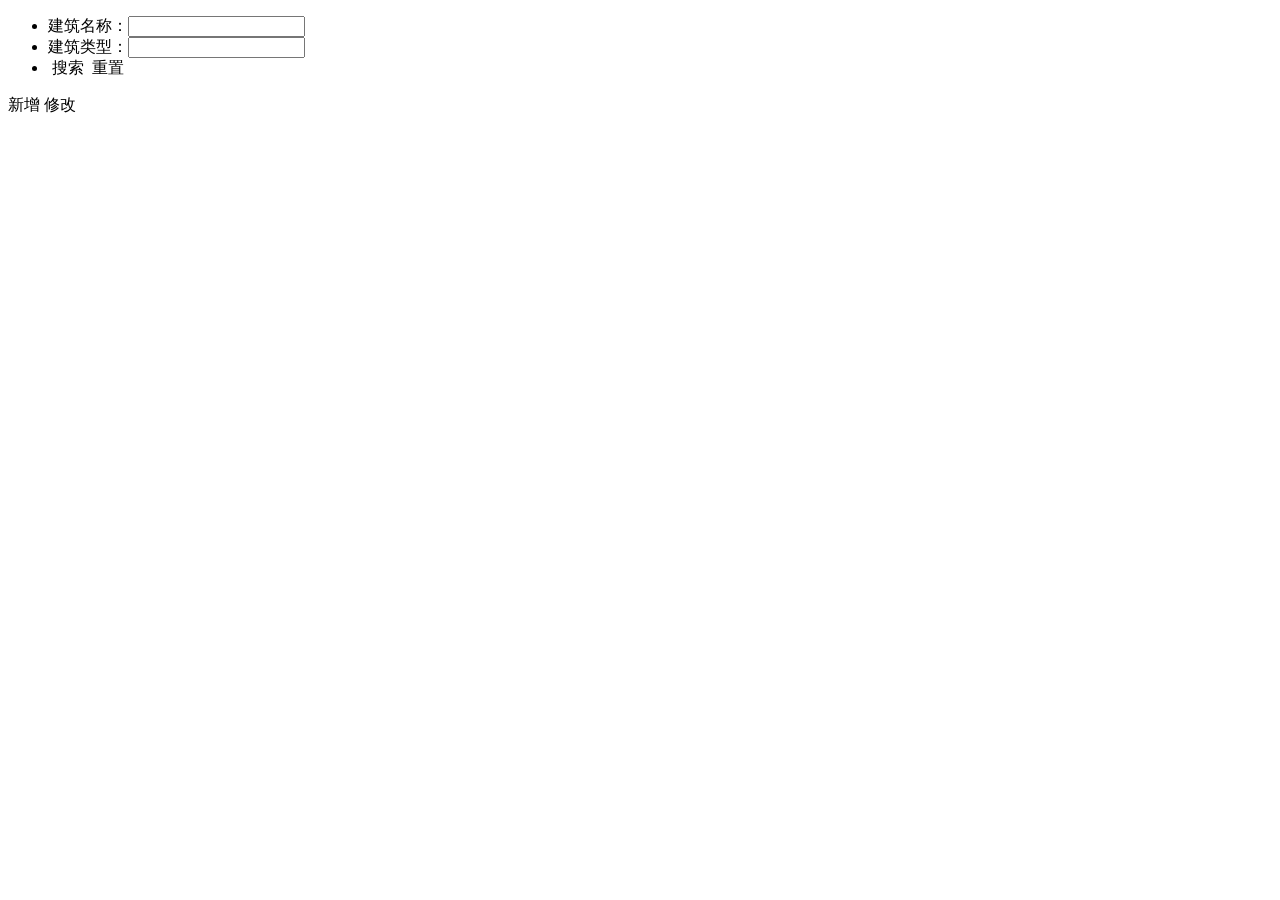
<file: ruoyi-admin/src/main/resources/templates/twin/building/building.html>
<!DOCTYPE html>
<html lang="zh" xmlns:th="http://www.thymeleaf.org" xmlns:shiro="http://www.pollix.at/thymeleaf/shiro">
<head>
    <th:block th:include="include :: header('建筑列表')" />
</head>
<body class="gray-bg">
    <div class="container-div">
        <div class="row">
            <div class="col-sm-12 search-collapse">
                <form id="building-form">
                    <div class="select-list">
                        <ul>
                            <li>建筑名称：<input type="text" name="keyword"/></li>
                            <li>建筑类型：<input type="text" name="buildingType"/></li>
                            <li>
                                <a class="btn btn-primary btn-rounded btn-sm" onclick="$.table.search()"><i class="fa fa-search"></i>&nbsp;搜索</a>
                                <a class="btn btn-warning btn-rounded btn-sm" onclick="$.form.reset()"><i class="fa fa-refresh"></i>&nbsp;重置</a>
                            </li>
                        </ul>
                    </div>
                </form>
            </div>

            <div class="btn-group-sm" id="toolbar" role="group">
                <a class="btn btn-success" onclick="$.operate.add()" shiro:hasPermission="twin:building:add">
                    <i class="fa fa-plus"></i> 新增
                </a>
                <a class="btn btn-primary single disabled" onclick="$.operate.edit()" shiro:hasPermission="twin:building:edit">
                    <i class="fa fa-edit"></i> 修改
                </a>
            </div>

            <div class="col-sm-12 select-table table-striped">
                <table id="bootstrap-table"></table>
            </div>
        </div>
    </div>
    <th:block th:include="include :: footer" />
    <script th:inline="javascript">
        var editFlag = [[${@permission.hasPermi('twin:building:edit')}]];
        var removeFlag = [[${@permission.hasPermi('twin:building:remove')}]];
        var prefix = ctx + "twin/building";

        $(function() {
            var options = {
                url: prefix + "/list",
                createUrl: prefix + "/add",
                updateUrl: prefix + "/edit/{id}",
                removeUrl: prefix + "/remove",
                modalName: "建筑",
                uniqueId: "id",
                escape: true,
                columns: [{
                    checkbox: true
                },
                {
                    field: 'id',
                    title: '编号'
                },
                {
                    field: 'name',
                    title: '建筑名称'
                },
                {
                    field: 'buildingType',
                    title: '建筑类型'
                },
                {
                    field: 'levels',
                    title: '层数'
                },
                {
                    field: 'height',
                    title: '高度（米）'
                },
                {
                    field: 'heightSource',
                    title: '高度来源'
                },
                {
                    field: 'lon',
                    title: '经度'
                },
                {
                    field: 'lat',
                    title: '纬度'
                },
                {
                    title: '操作',
                    align: 'center',
                    escape: false,
                    formatter: function(value, row, index) {
                        var actions = [];
                        actions.push('<a class="btn btn-success btn-xs ' + editFlag + '" href="javascript:void(0)" onclick="$.operate.edit(\'' + row.id + '\')"><i class="fa fa-edit"></i>编辑</a> ');
                        actions.push('<a class="btn btn-danger btn-xs ' + removeFlag + '" href="javascript:void(0)" onclick="$.operate.remove(\'' + row.id + '\')"><i class="fa fa-remove"></i>删除</a>');
                        return actions.join('');
                    }
                }]
            };
            $.table.init(options);
        });
    </script>
</body>
</html>
</file>
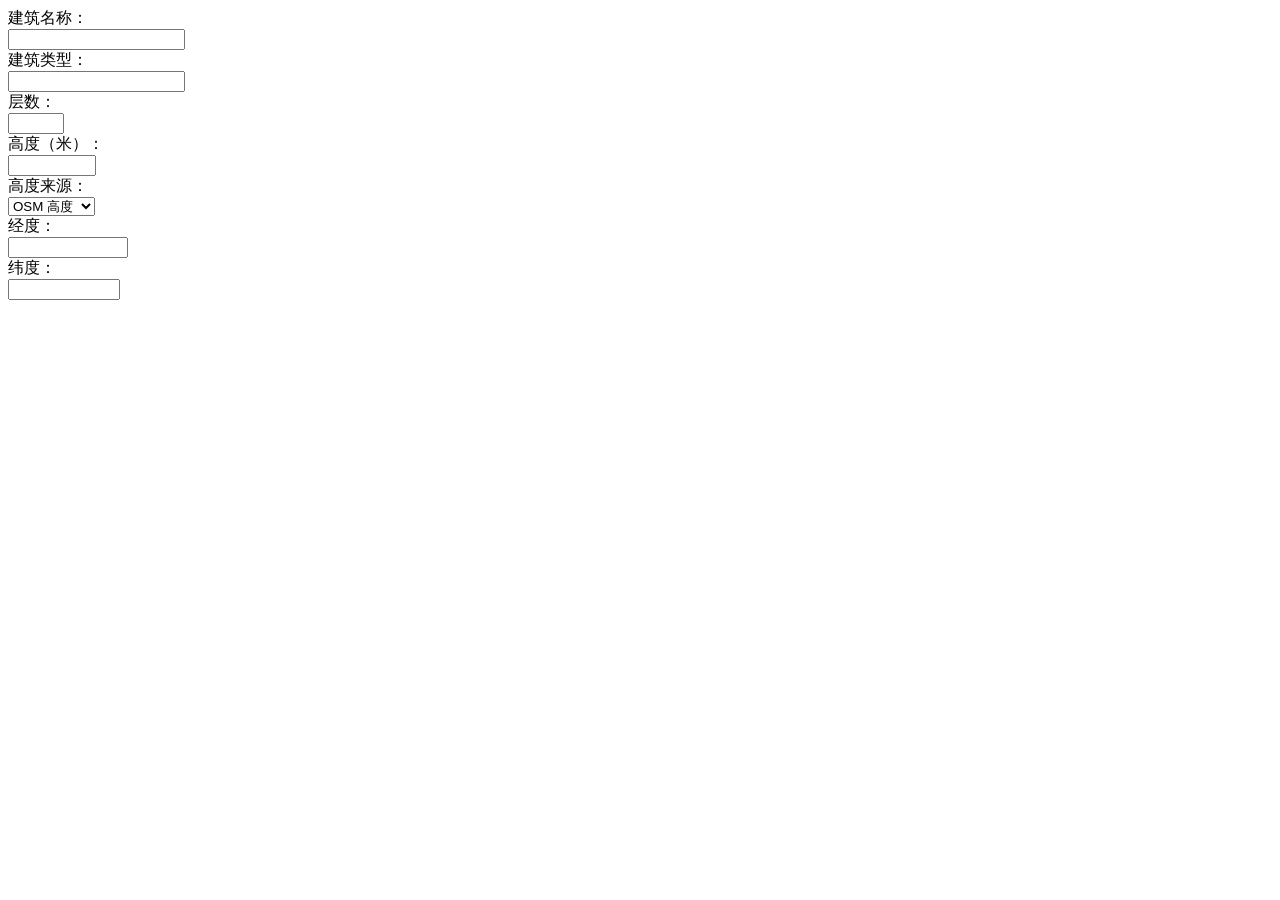
<file: ruoyi-admin/src/main/resources/templates/twin/building/edit.html>
<!DOCTYPE html>
<html lang="zh" xmlns:th="http://www.thymeleaf.org">
<head>
    <th:block th:include="include :: header('修改建筑')" />
</head>
<body class="white-bg">
    <div class="wrapper wrapper-content animated fadeInRight ibox-content">
        <form class="form-horizontal m" id="form-building-edit" th:object="${building}">
            <input name="id" type="hidden" th:field="*{id}"/>
            <div class="form-group">
                <label class="col-sm-3 control-label">建筑名称：</label>
                <div class="col-sm-8"><input class="form-control" type="text" name="name" maxlength="128" th:field="*{name}"></div>
            </div>
            <div class="form-group">
                <label class="col-sm-3 control-label">建筑类型：</label>
                <div class="col-sm-8"><input class="form-control" type="text" name="buildingType" maxlength="32" th:field="*{buildingType}"></div>
            </div>
            <div class="form-group">
                <label class="col-sm-3 control-label">层数：</label>
                <div class="col-sm-8"><input class="form-control" type="number" name="levels" min="1" max="500" th:field="*{levels}"></div>
            </div>
            <div class="form-group">
                <label class="col-sm-3 control-label is-required">高度（米）：</label>
                <div class="col-sm-8"><input class="form-control" type="number" name="height" min="0.1" max="9999.99" step="0.01" th:field="*{height}" required></div>
            </div>
            <div class="form-group">
                <label class="col-sm-3 control-label is-required">高度来源：</label>
                <div class="col-sm-8">
                    <select class="form-control" name="heightSource" th:field="*{heightSource}" required>
                        <option value="osm_height">OSM 高度</option>
                        <option value="osm_levels">OSM 层数</option>
                        <option value="default_by_type">按类型默认</option>
                    </select>
                </div>
            </div>
            <div class="form-group">
                <label class="col-sm-3 control-label is-required">经度：</label>
                <div class="col-sm-8"><input class="form-control" type="number" name="lon" min="-180" max="180" step="0.000001" th:field="*{lon}" required></div>
            </div>
            <div class="form-group">
                <label class="col-sm-3 control-label is-required">纬度：</label>
                <div class="col-sm-8"><input class="form-control" type="number" name="lat" min="-90" max="90" step="0.000001" th:field="*{lat}" required></div>
            </div>
        </form>
    </div>
    <th:block th:include="include :: footer" />
    <script>
        var prefix = ctx + "twin/building";
        $("#form-building-edit").validate({focusCleanup: true});

        function submitHandler() {
            if ($.validate.form()) {
                $.operate.save(prefix + "/edit", $('#form-building-edit').serialize());
            }
        }
    </script>
</body>
</html>
</file>
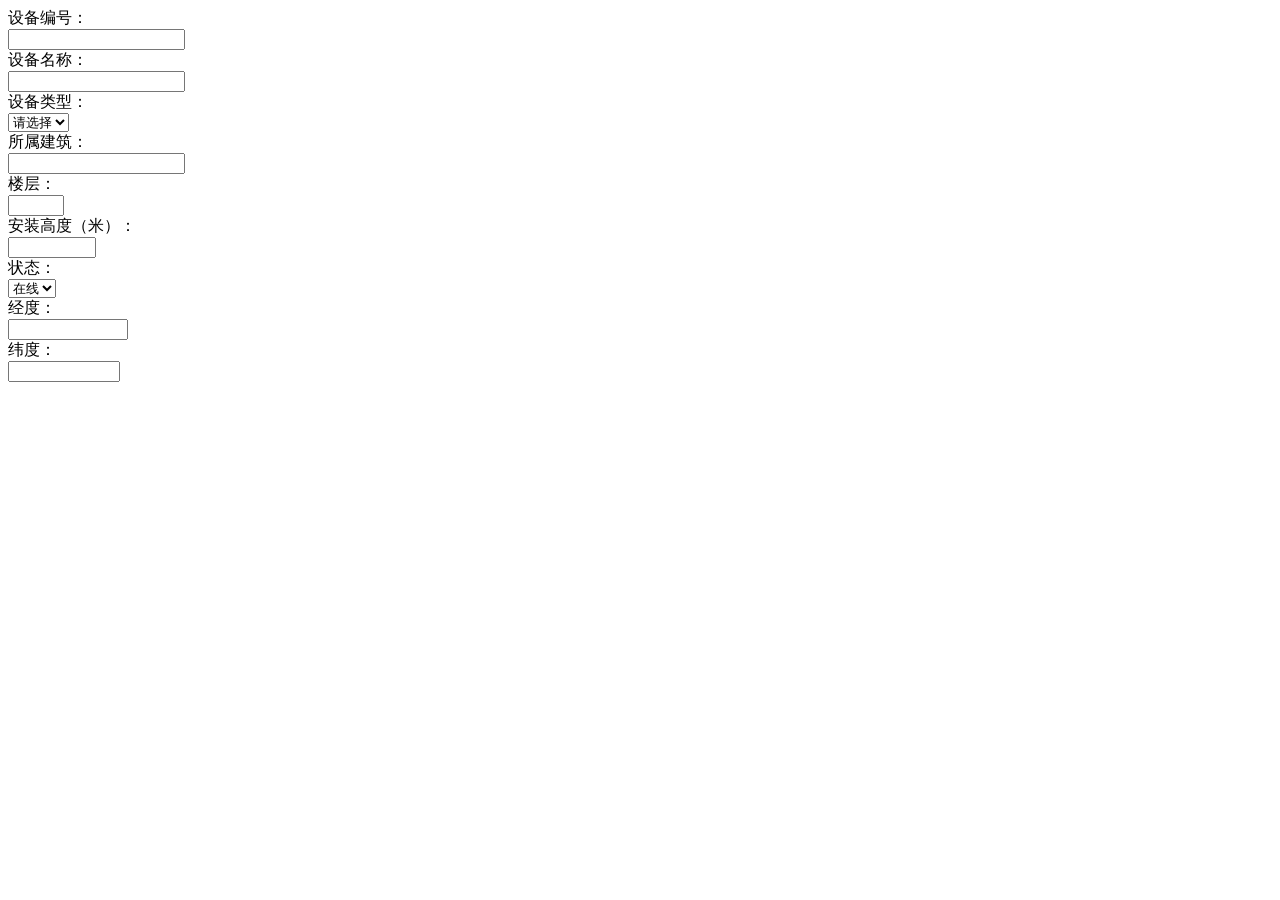
<file: ruoyi-admin/src/main/resources/templates/twin/device/add.html>
<!DOCTYPE html>
<html lang="zh" xmlns:th="http://www.thymeleaf.org">
<head><th:block th:include="include :: header('新增设备')" /></head>
<body class="white-bg">
    <div class="wrapper wrapper-content animated fadeInRight ibox-content">
        <form class="form-horizontal m" id="form-device-add">
            <div class="form-group"><label class="col-sm-3 control-label is-required">设备编号：</label><div class="col-sm-8"><input class="form-control" name="deviceCode" maxlength="64" required></div></div>
            <div class="form-group"><label class="col-sm-3 control-label">设备名称：</label><div class="col-sm-8"><input class="form-control" name="deviceName" maxlength="128"></div></div>
            <div class="form-group">
                <label class="col-sm-3 control-label is-required">设备类型：</label>
                <div class="col-sm-8"><select class="form-control" name="deviceType" required><option value="">请选择</option><option value="SMOKE">烟感</option><option value="WATER">水浸</option><option value="TEMP_HUMI">温湿度</option><option value="ELECTRIC">电气</option><option value="CAMERA">摄像头</option></select></div>
            </div>
            <div class="form-group"><label class="col-sm-3 control-label is-required">所属建筑：</label><div class="col-sm-8"><input class="form-control" type="number" name="buildingId" min="1" required></div></div>
            <div class="form-group"><label class="col-sm-3 control-label">楼层：</label><div class="col-sm-8"><input class="form-control" type="number" name="floor" min="-50" max="500"></div></div>
            <div class="form-group"><label class="col-sm-3 control-label">安装高度（米）：</label><div class="col-sm-8"><input class="form-control" type="number" name="altitude" min="0" max="9999.99" step="0.01"></div></div>
            <div class="form-group">
                <label class="col-sm-3 control-label is-required">状态：</label>
                <div class="col-sm-8"><select class="form-control" name="status" required><option value="ONLINE">在线</option><option value="OFFLINE">离线</option><option value="FAULT">故障</option></select></div>
            </div>
            <div class="form-group"><label class="col-sm-3 control-label is-required">经度：</label><div class="col-sm-8"><input class="form-control" type="number" name="lon" min="-180" max="180" step="0.000001" required></div></div>
            <div class="form-group"><label class="col-sm-3 control-label is-required">纬度：</label><div class="col-sm-8"><input class="form-control" type="number" name="lat" min="-90" max="90" step="0.000001" required></div></div>
        </form>
    </div>
    <th:block th:include="include :: footer" />
    <script>
        var prefix = ctx + "twin/device";
        $("#form-device-add").validate({focusCleanup: true});
        function submitHandler() {
            if ($.validate.form()) {
                $.operate.save(prefix + "/add", $('#form-device-add').serialize());
            }
        }
    </script>
</body>
</html>
</file>
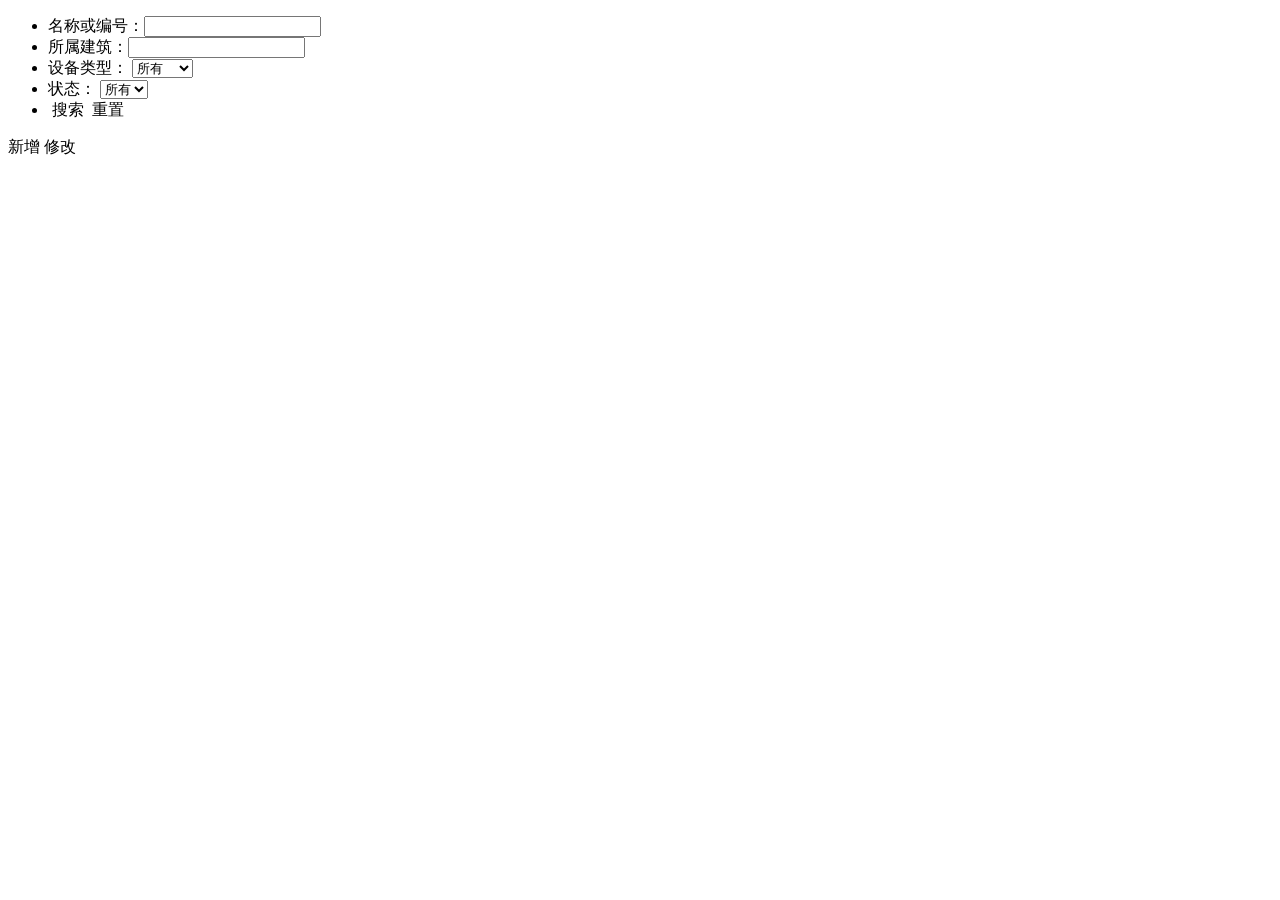
<file: ruoyi-admin/src/main/resources/templates/twin/device/device.html>
<!DOCTYPE html>
<html lang="zh" xmlns:th="http://www.thymeleaf.org" xmlns:shiro="http://www.pollix.at/thymeleaf/shiro">
<head>
    <th:block th:include="include :: header('设备列表')" />
</head>
<body class="gray-bg">
    <div class="container-div">
        <div class="row">
            <div class="col-sm-12 search-collapse">
                <form id="device-form">
                    <div class="select-list">
                        <ul>
                            <li>名称或编号：<input type="text" name="keyword"/></li>
                            <li>所属建筑：<input type="number" name="buildingId" min="1"/></li>
                            <li>设备类型：
                                <select name="deviceType">
                                    <option value="">所有</option>
                                    <option value="SMOKE">烟感</option>
                                    <option value="WATER">水浸</option>
                                    <option value="TEMP_HUMI">温湿度</option>
                                    <option value="ELECTRIC">电气</option>
                                    <option value="CAMERA">摄像头</option>
                                </select>
                            </li>
                            <li>状态：
                                <select name="status">
                                    <option value="">所有</option>
                                    <option value="ONLINE">在线</option>
                                    <option value="OFFLINE">离线</option>
                                    <option value="FAULT">故障</option>
                                </select>
                            </li>
                            <li>
                                <a class="btn btn-primary btn-rounded btn-sm" onclick="$.table.search()"><i class="fa fa-search"></i>&nbsp;搜索</a>
                                <a class="btn btn-warning btn-rounded btn-sm" onclick="$.form.reset()"><i class="fa fa-refresh"></i>&nbsp;重置</a>
                            </li>
                        </ul>
                    </div>
                </form>
            </div>

            <div class="btn-group-sm" id="toolbar" role="group">
                <a class="btn btn-success" onclick="$.operate.add()" shiro:hasPermission="twin:device:add"><i class="fa fa-plus"></i> 新增</a>
                <a class="btn btn-primary single disabled" onclick="$.operate.edit()" shiro:hasPermission="twin:device:edit"><i class="fa fa-edit"></i> 修改</a>
            </div>
            <div class="col-sm-12 select-table table-striped"><table id="bootstrap-table"></table></div>
        </div>
    </div>
    <th:block th:include="include :: footer" />
    <script th:inline="javascript">
        var editFlag = [[${@permission.hasPermi('twin:device:edit')}]];
        var removeFlag = [[${@permission.hasPermi('twin:device:remove')}]];
        var prefix = ctx + "twin/device";

        $(function() {
            var options = {
                url: prefix + "/list",
                createUrl: prefix + "/add",
                updateUrl: prefix + "/edit/{id}",
                removeUrl: prefix + "/remove",
                modalName: "设备",
                uniqueId: "id",
                escape: true,
                columns: [{checkbox: true},
                {field: 'id', title: '编号'},
                {field: 'deviceCode', title: '设备编号'},
                {field: 'deviceName', title: '设备名称'},
                {field: 'deviceTypeLabel', title: '设备类型'},
                {field: 'buildingId', title: '所属建筑'},
                {field: 'floor', title: '楼层'},
                {field: 'status', title: '状态'},
                {field: 'lon', title: '经度'},
                {field: 'lat', title: '纬度'},
                {
                    title: '操作',
                    align: 'center',
                    escape: false,
                    formatter: function(value, row, index) {
                        var actions = [];
                        actions.push('<a class="btn btn-success btn-xs ' + editFlag + '" href="javascript:void(0)" onclick="$.operate.edit(\'' + row.id + '\')"><i class="fa fa-edit"></i>编辑</a> ');
                        actions.push('<a class="btn btn-danger btn-xs ' + removeFlag + '" href="javascript:void(0)" onclick="$.operate.remove(\'' + row.id + '\')"><i class="fa fa-remove"></i>删除</a>');
                        return actions.join('');
                    }
                }]
            };
            $.table.init(options);
        });
    </script>
</body>
</html>
</file>
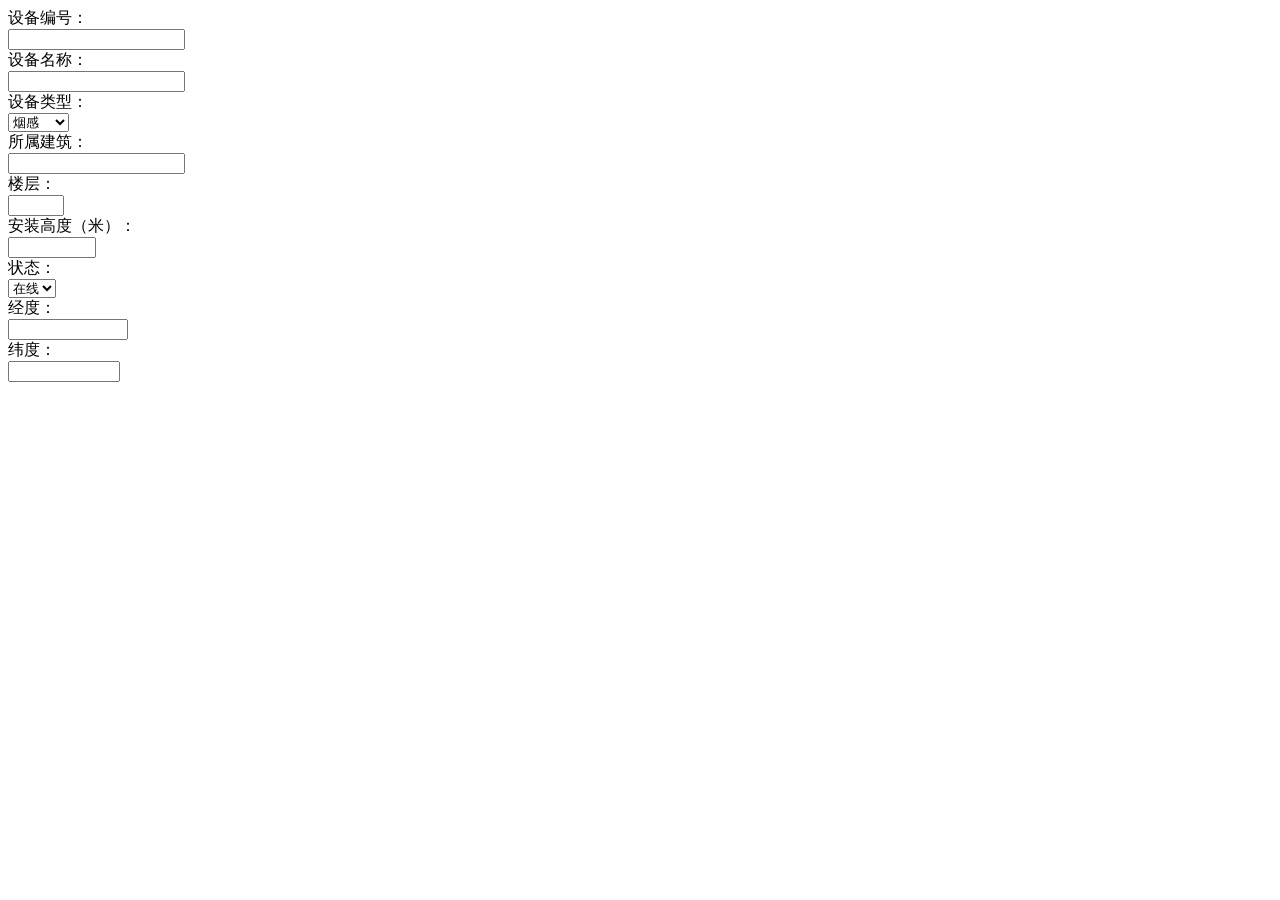
<file: ruoyi-admin/src/main/resources/templates/twin/device/edit.html>
<!DOCTYPE html>
<html lang="zh" xmlns:th="http://www.thymeleaf.org">
<head><th:block th:include="include :: header('修改设备')" /></head>
<body class="white-bg">
    <div class="wrapper wrapper-content animated fadeInRight ibox-content">
        <form class="form-horizontal m" id="form-device-edit" th:object="${device}">
            <input name="id" type="hidden" th:field="*{id}"/>
            <div class="form-group"><label class="col-sm-3 control-label is-required">设备编号：</label><div class="col-sm-8"><input class="form-control" name="deviceCode" maxlength="64" th:field="*{deviceCode}" required></div></div>
            <div class="form-group"><label class="col-sm-3 control-label">设备名称：</label><div class="col-sm-8"><input class="form-control" name="deviceName" maxlength="128" th:field="*{deviceName}"></div></div>
            <div class="form-group">
                <label class="col-sm-3 control-label is-required">设备类型：</label>
                <div class="col-sm-8"><select class="form-control" name="deviceType" th:field="*{deviceType}" required><option value="SMOKE">烟感</option><option value="WATER">水浸</option><option value="TEMP_HUMI">温湿度</option><option value="ELECTRIC">电气</option><option value="CAMERA">摄像头</option></select></div>
            </div>
            <div class="form-group"><label class="col-sm-3 control-label is-required">所属建筑：</label><div class="col-sm-8"><input class="form-control" type="number" name="buildingId" min="1" th:field="*{buildingId}" required></div></div>
            <div class="form-group"><label class="col-sm-3 control-label">楼层：</label><div class="col-sm-8"><input class="form-control" type="number" name="floor" min="-50" max="500" th:field="*{floor}"></div></div>
            <div class="form-group"><label class="col-sm-3 control-label">安装高度（米）：</label><div class="col-sm-8"><input class="form-control" type="number" name="altitude" min="0" max="9999.99" step="0.01" th:field="*{altitude}"></div></div>
            <div class="form-group">
                <label class="col-sm-3 control-label is-required">状态：</label>
                <div class="col-sm-8"><select class="form-control" name="status" th:field="*{status}" required><option value="ONLINE">在线</option><option value="OFFLINE">离线</option><option value="FAULT">故障</option></select></div>
            </div>
            <div class="form-group"><label class="col-sm-3 control-label is-required">经度：</label><div class="col-sm-8"><input class="form-control" type="number" name="lon" min="-180" max="180" step="0.000001" th:field="*{lon}" required></div></div>
            <div class="form-group"><label class="col-sm-3 control-label is-required">纬度：</label><div class="col-sm-8"><input class="form-control" type="number" name="lat" min="-90" max="90" step="0.000001" th:field="*{lat}" required></div></div>
        </form>
    </div>
    <th:block th:include="include :: footer" />
    <script>
        var prefix = ctx + "twin/device";
        $("#form-device-edit").validate({focusCleanup: true});
        function submitHandler() {
            if ($.validate.form()) {
                $.operate.save(prefix + "/edit", $('#form-device-edit').serialize());
            }
        }
    </script>
</body>
</html>
</file>
